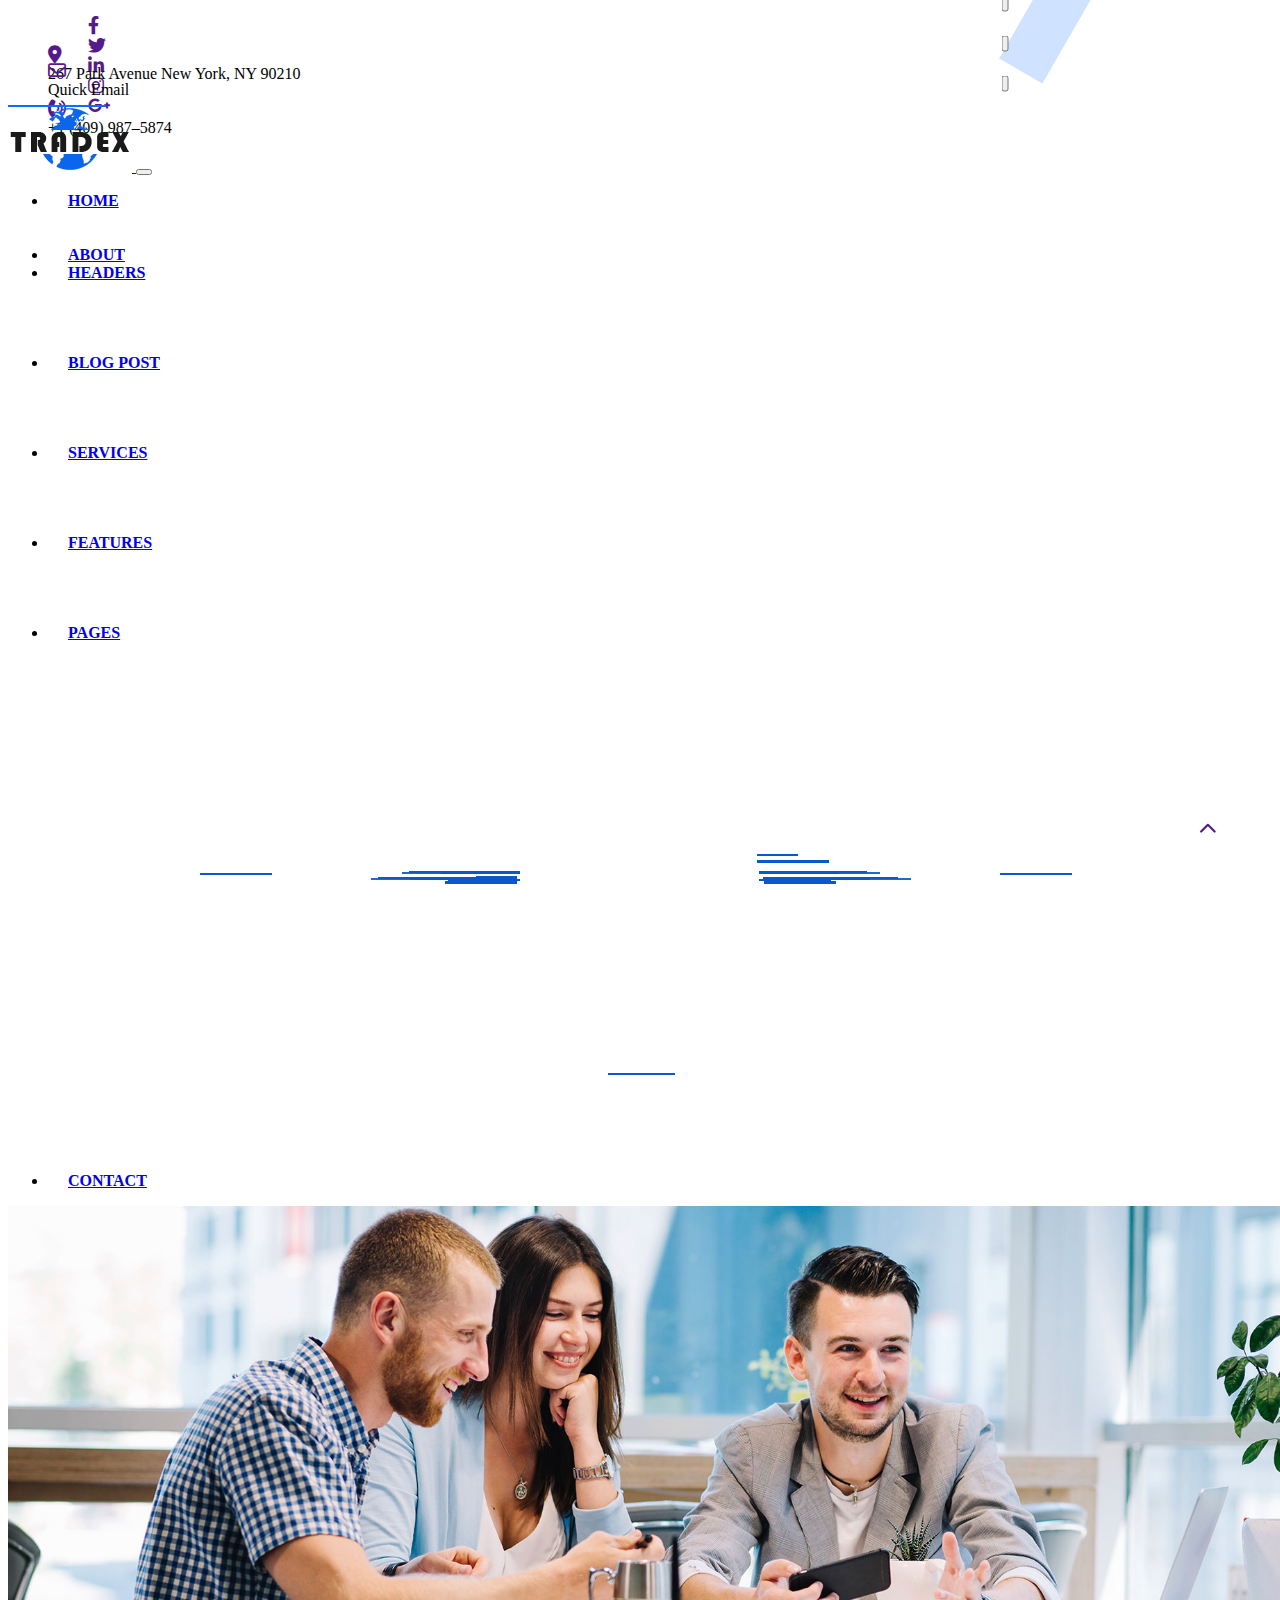
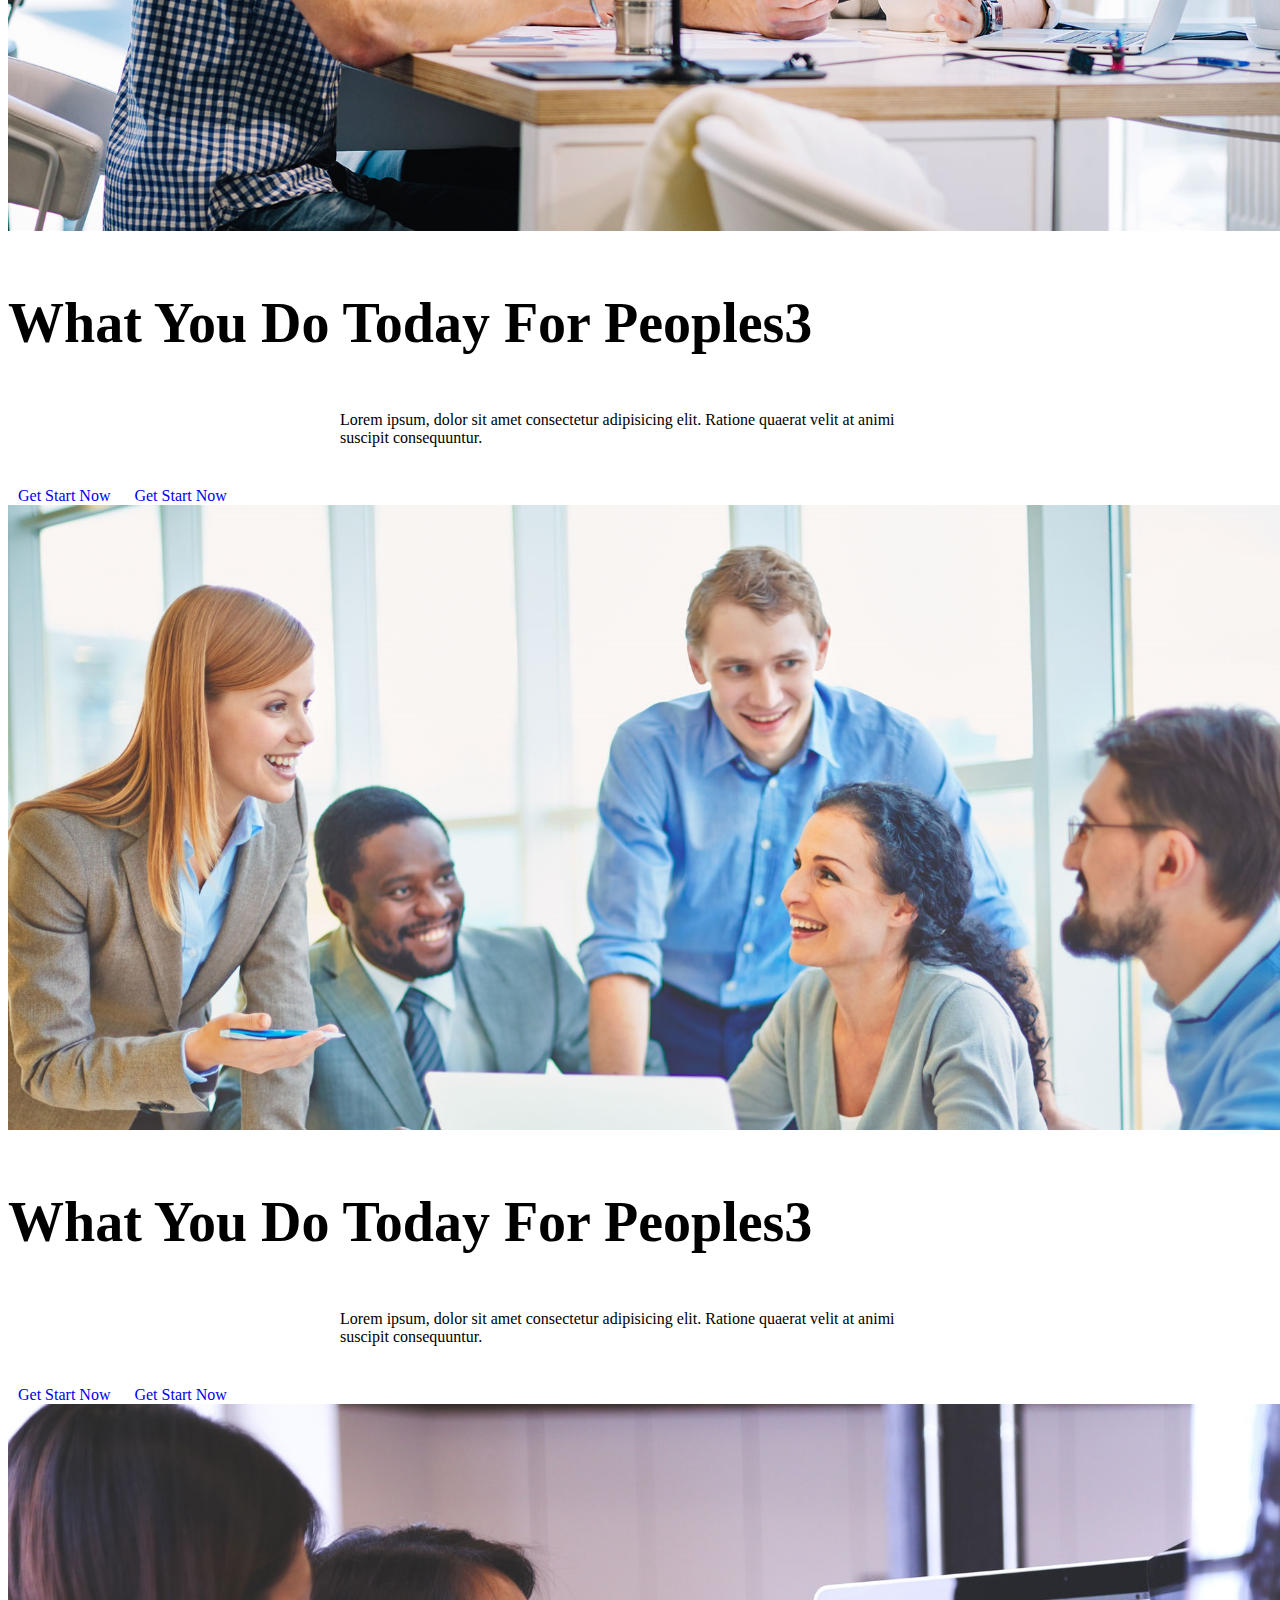
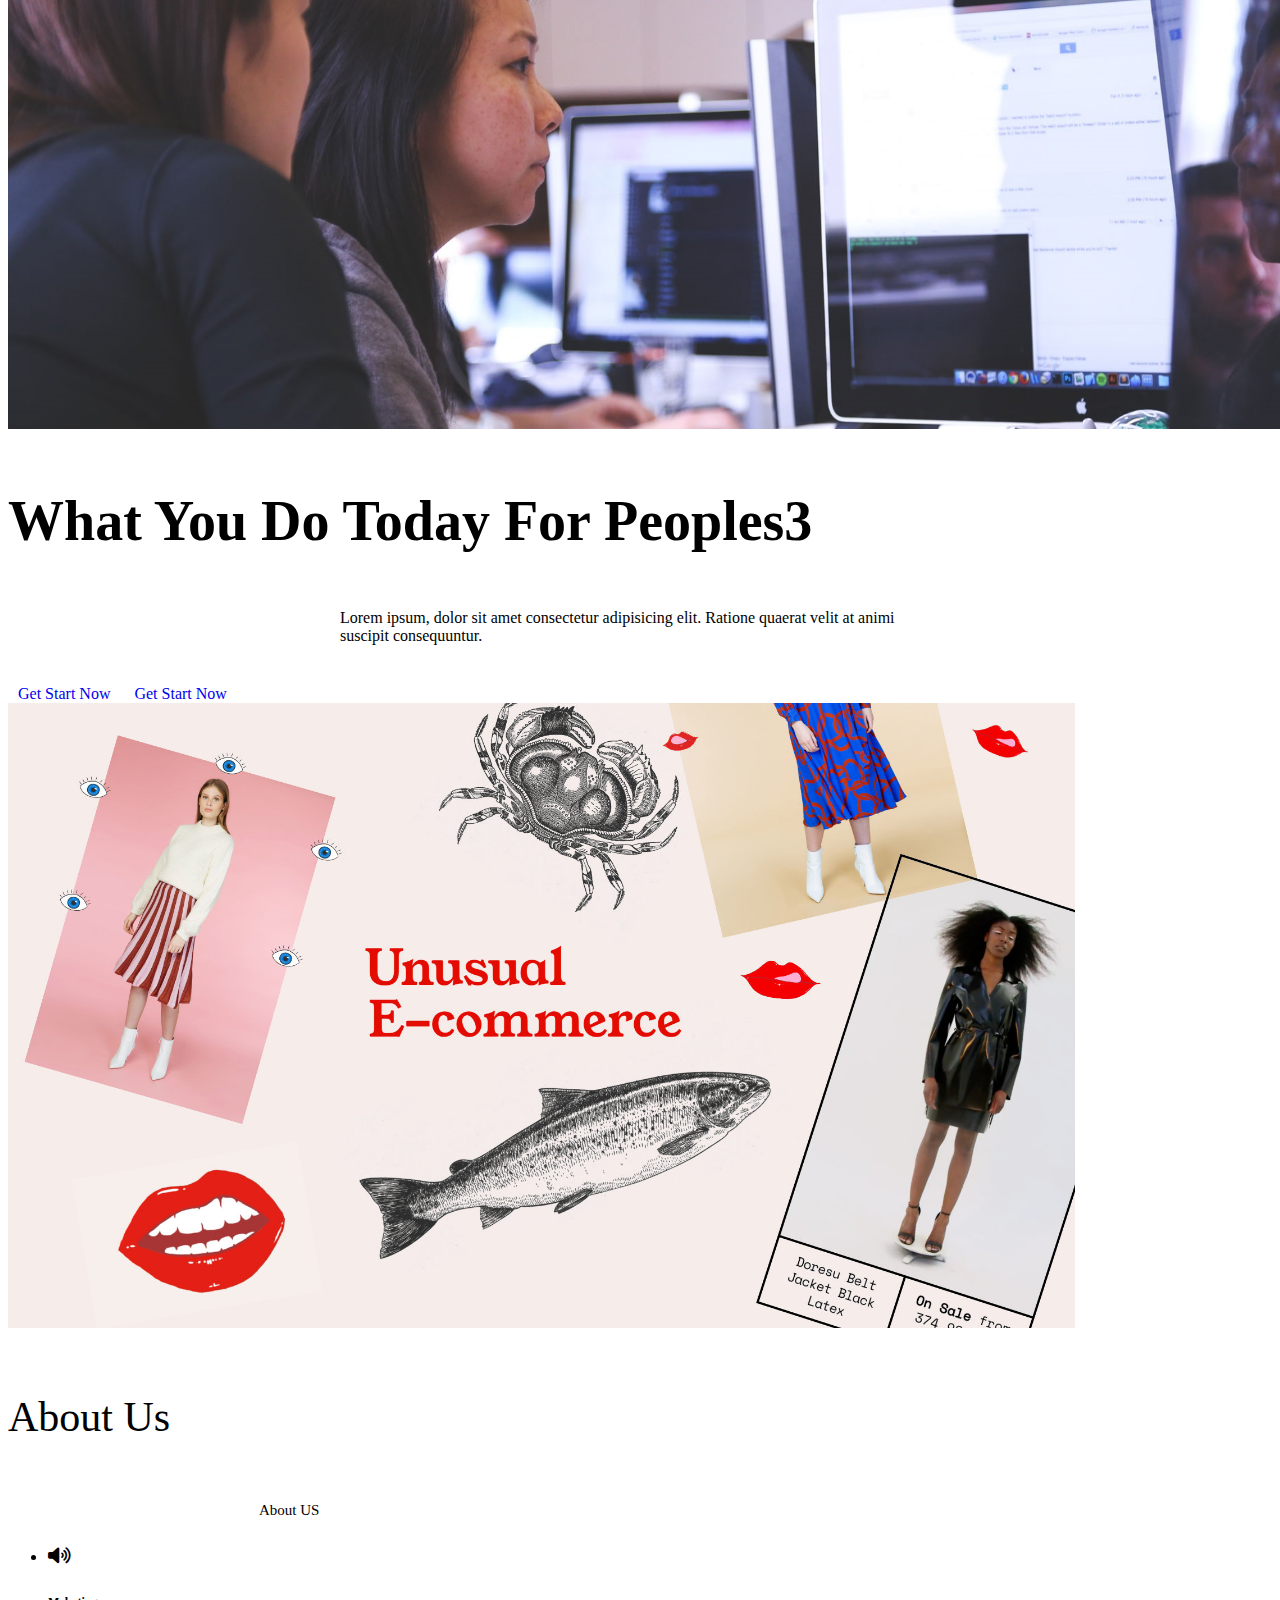
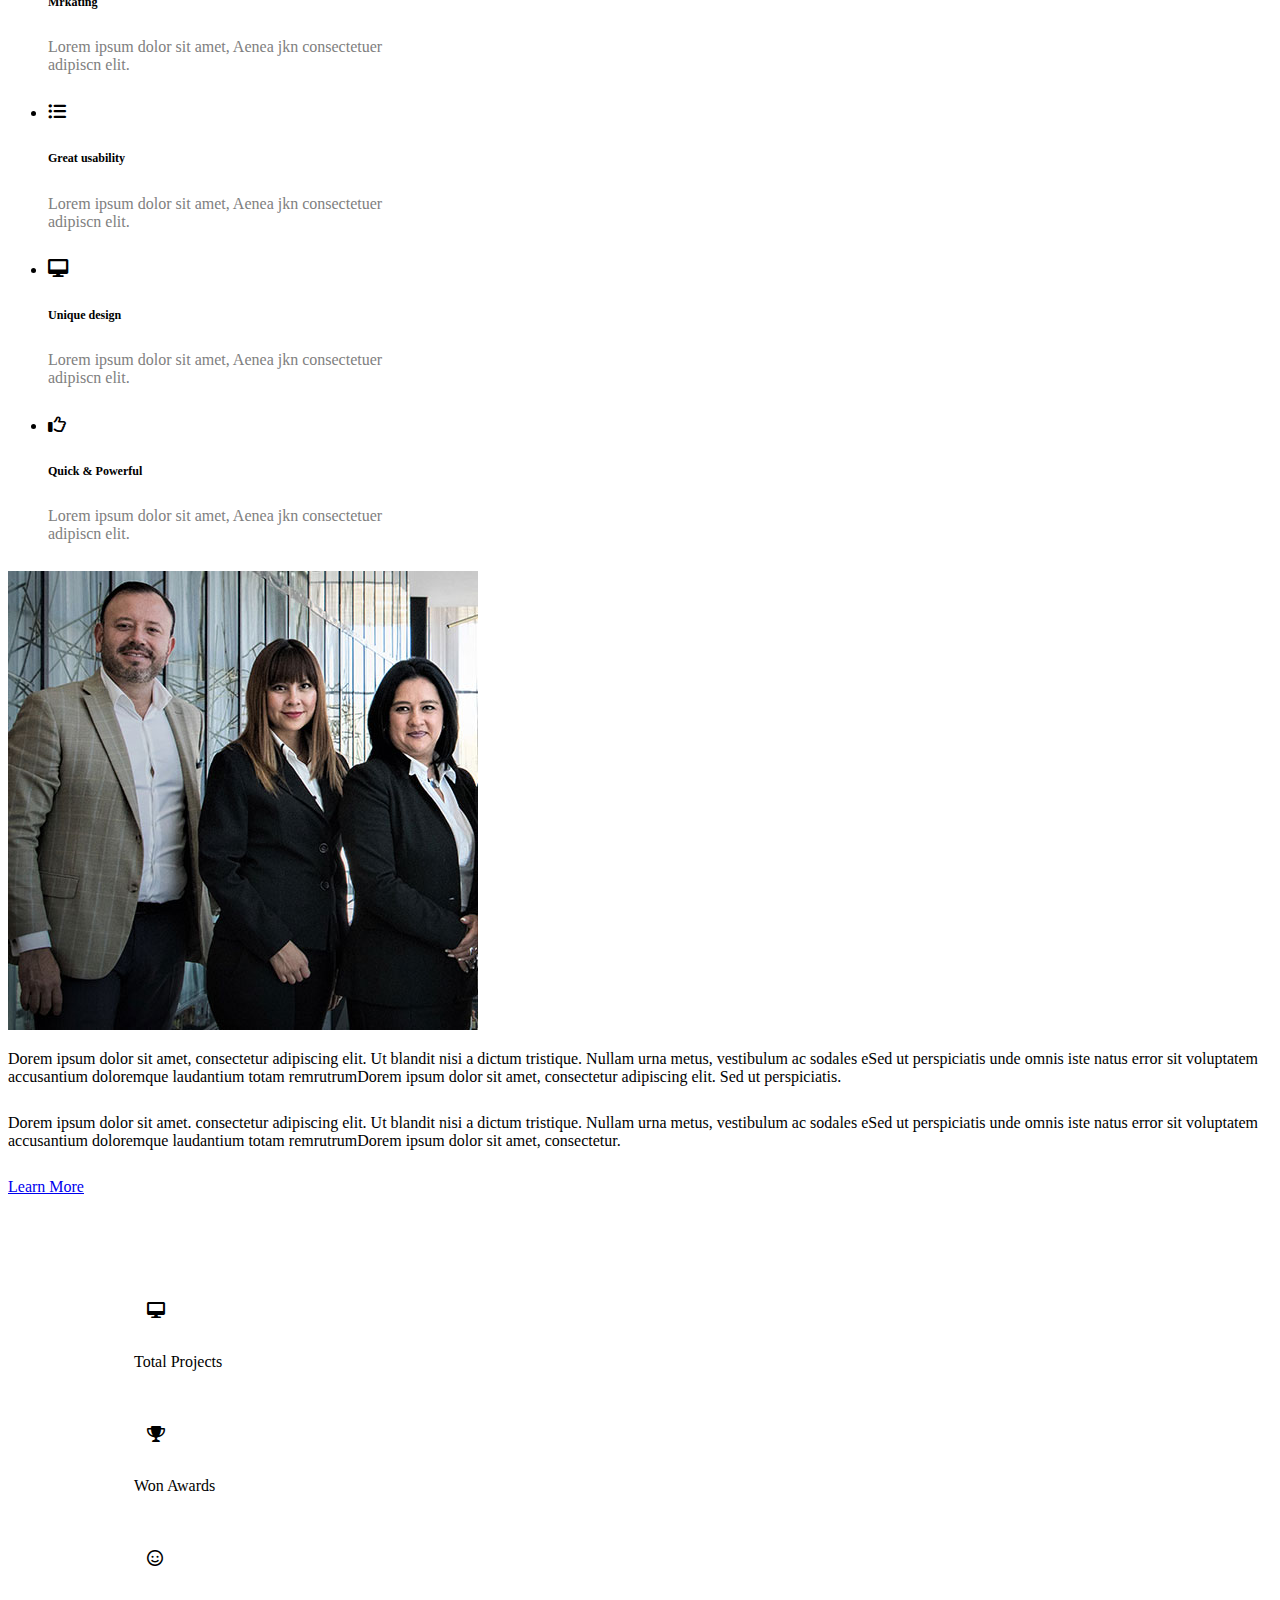
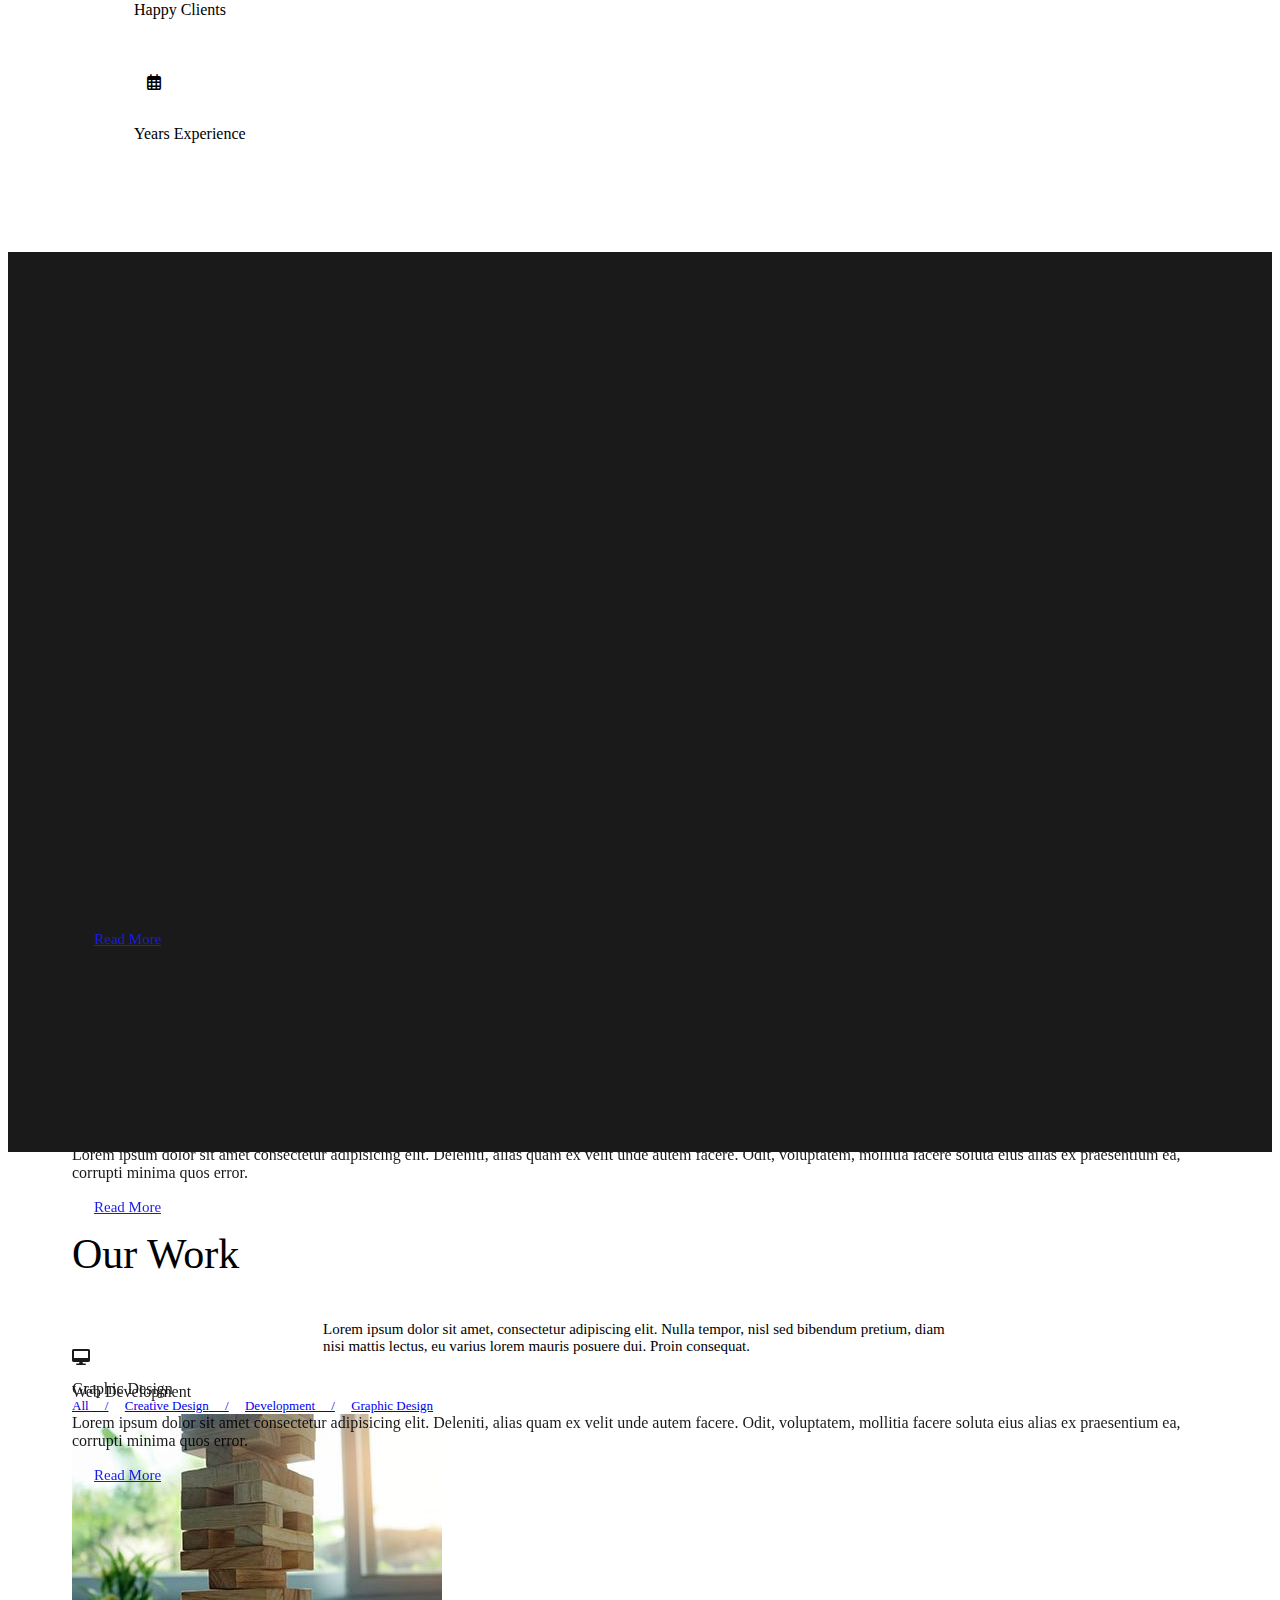
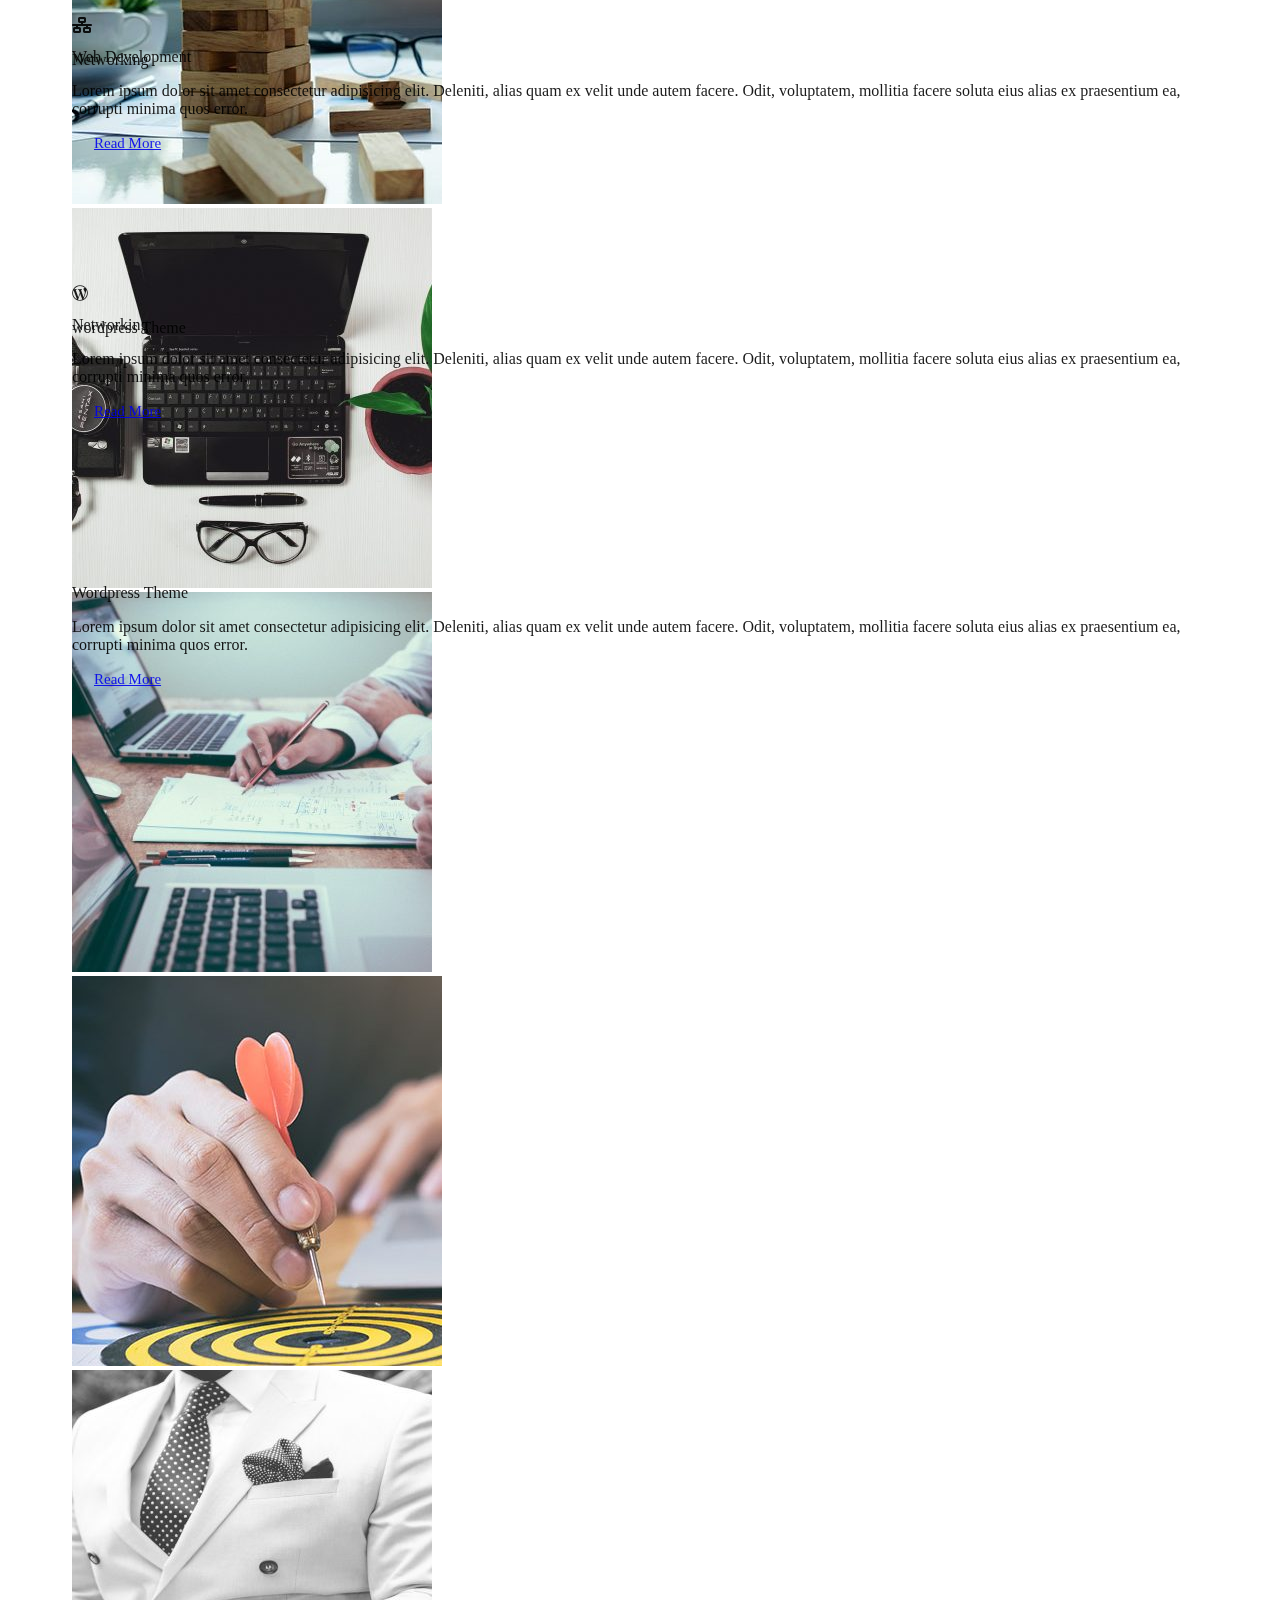
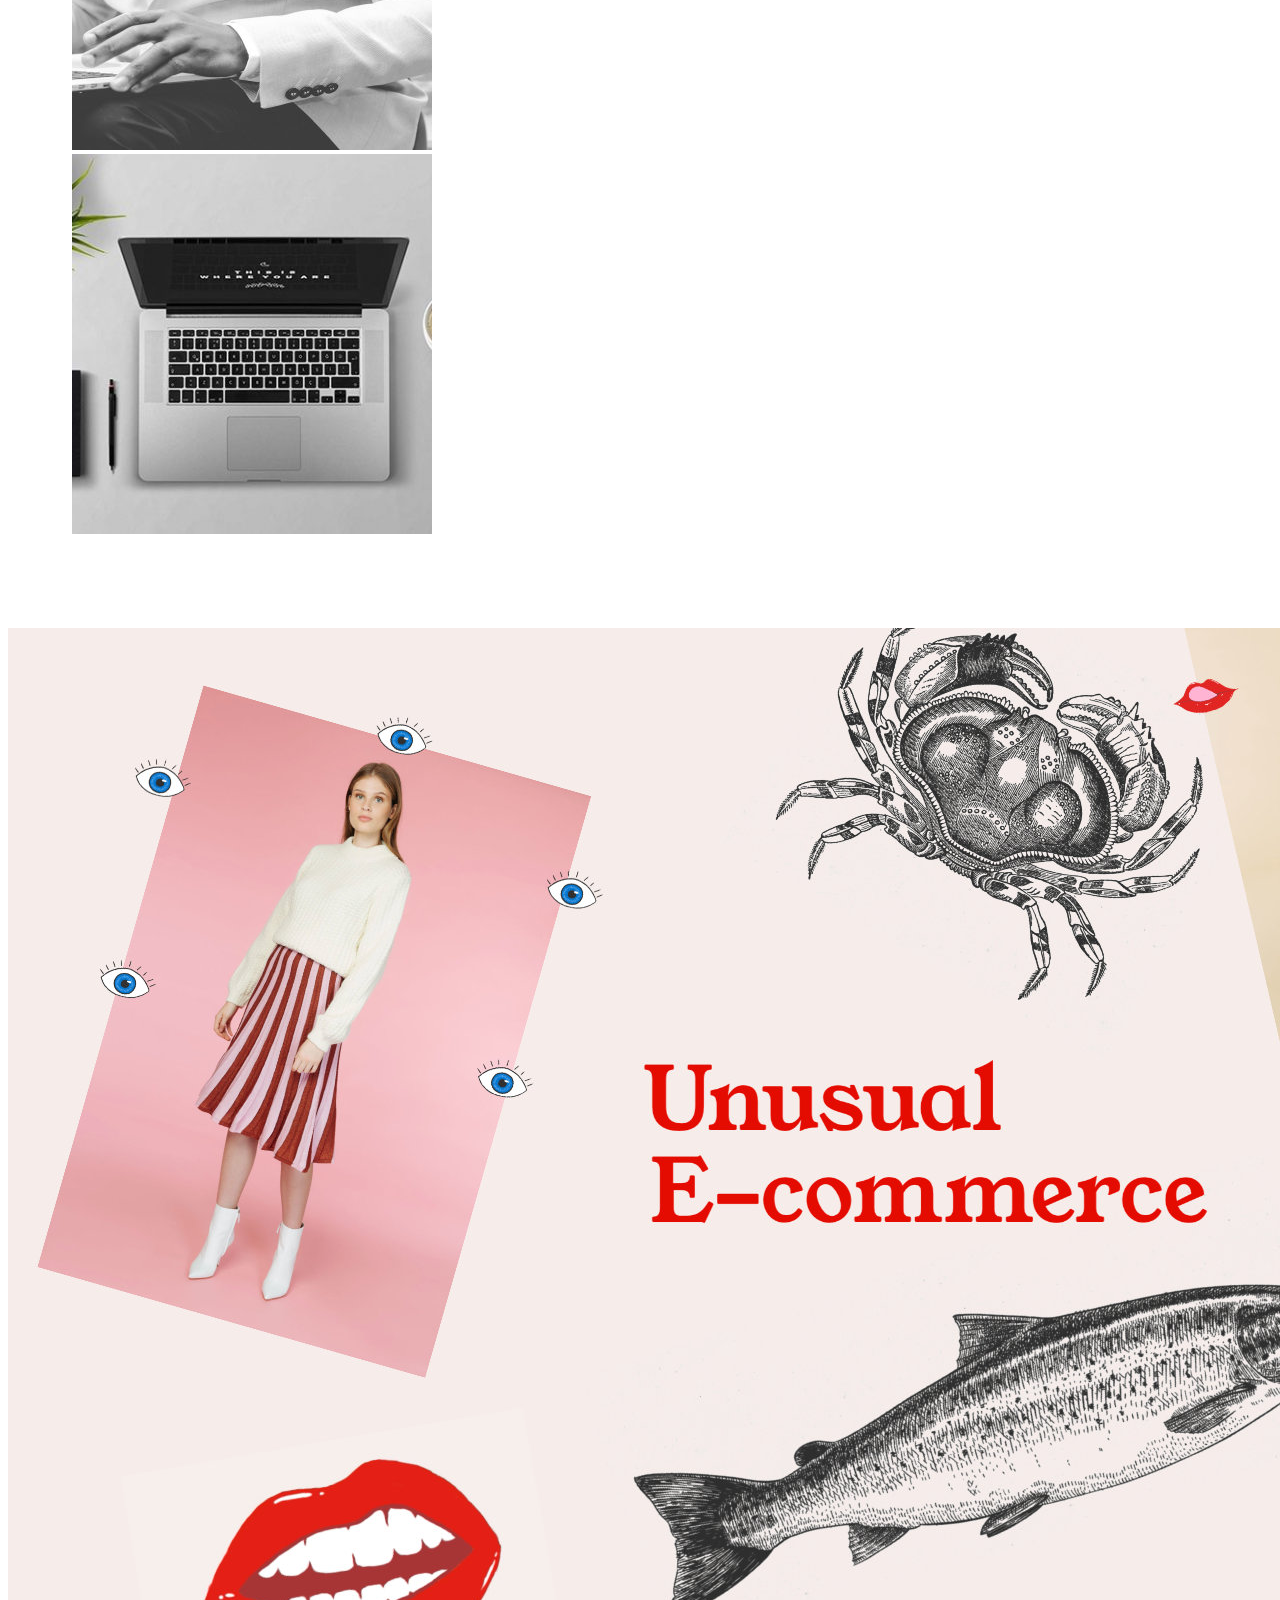
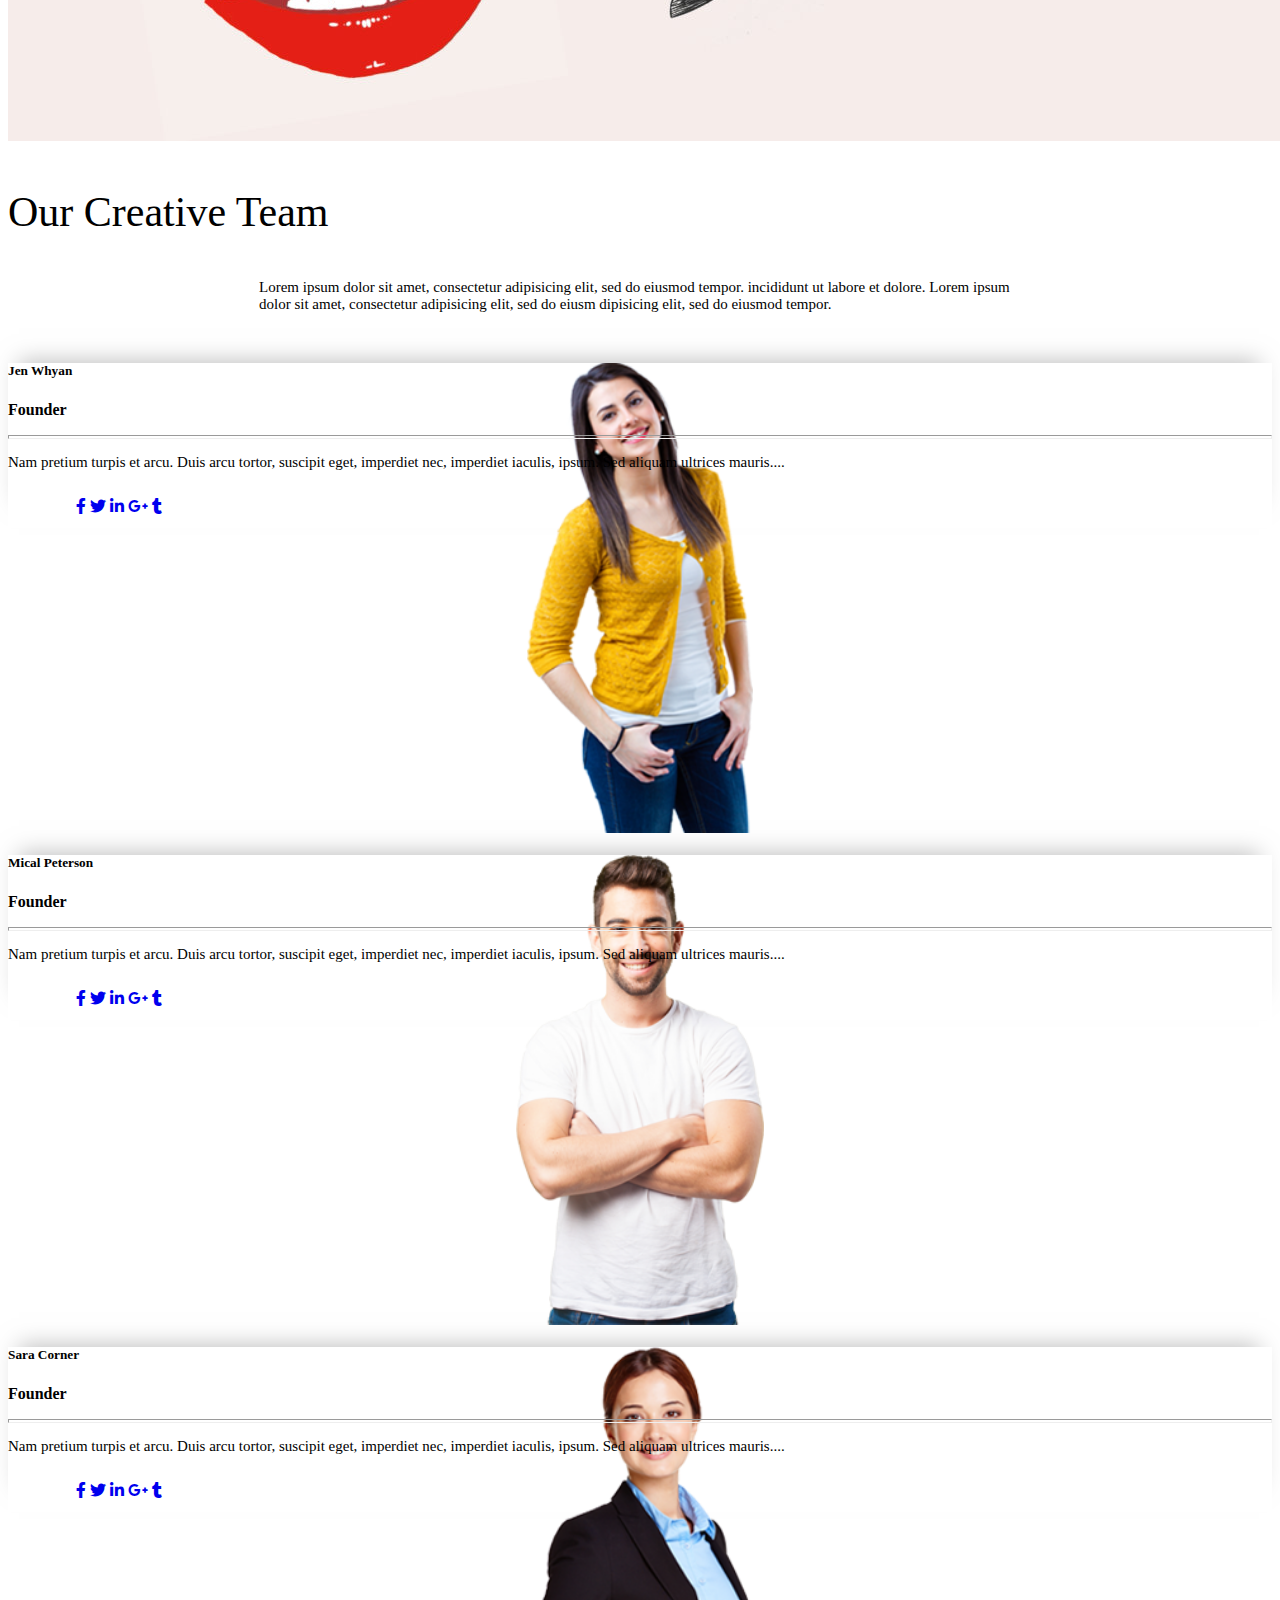
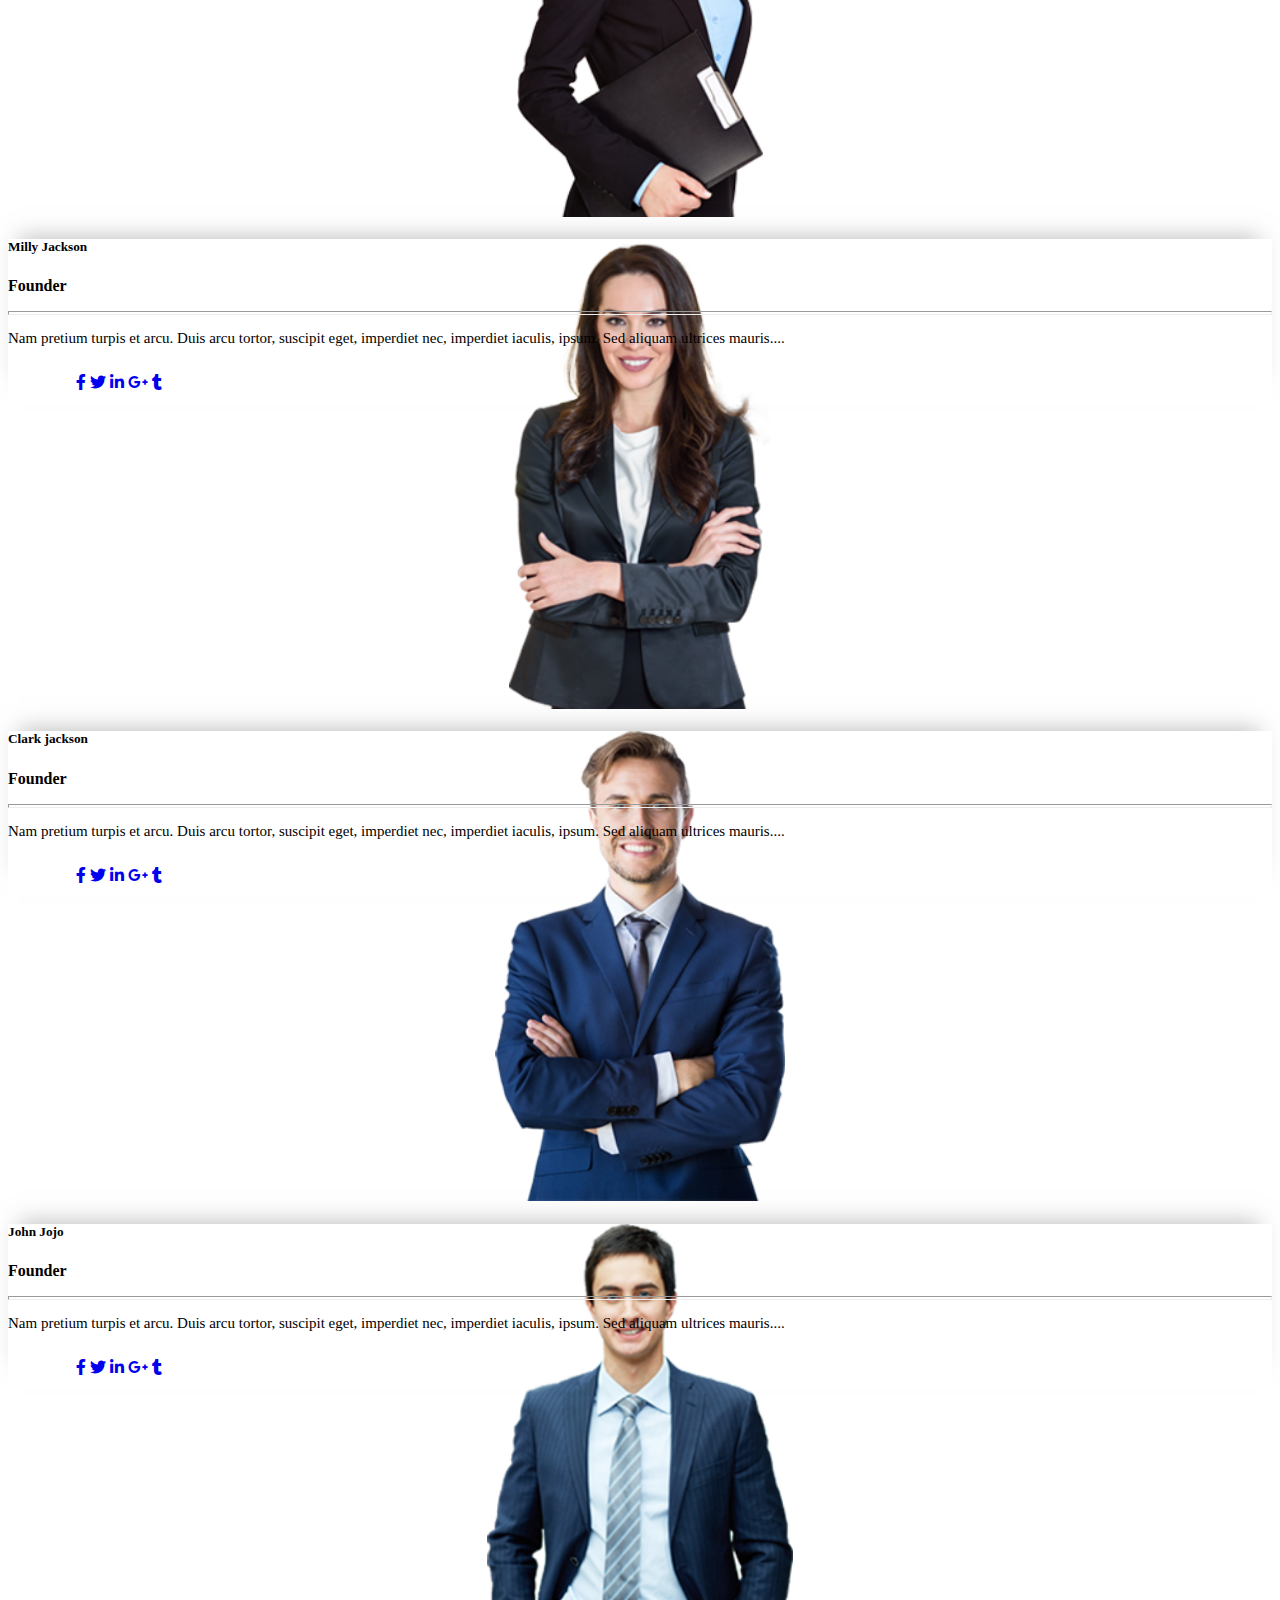
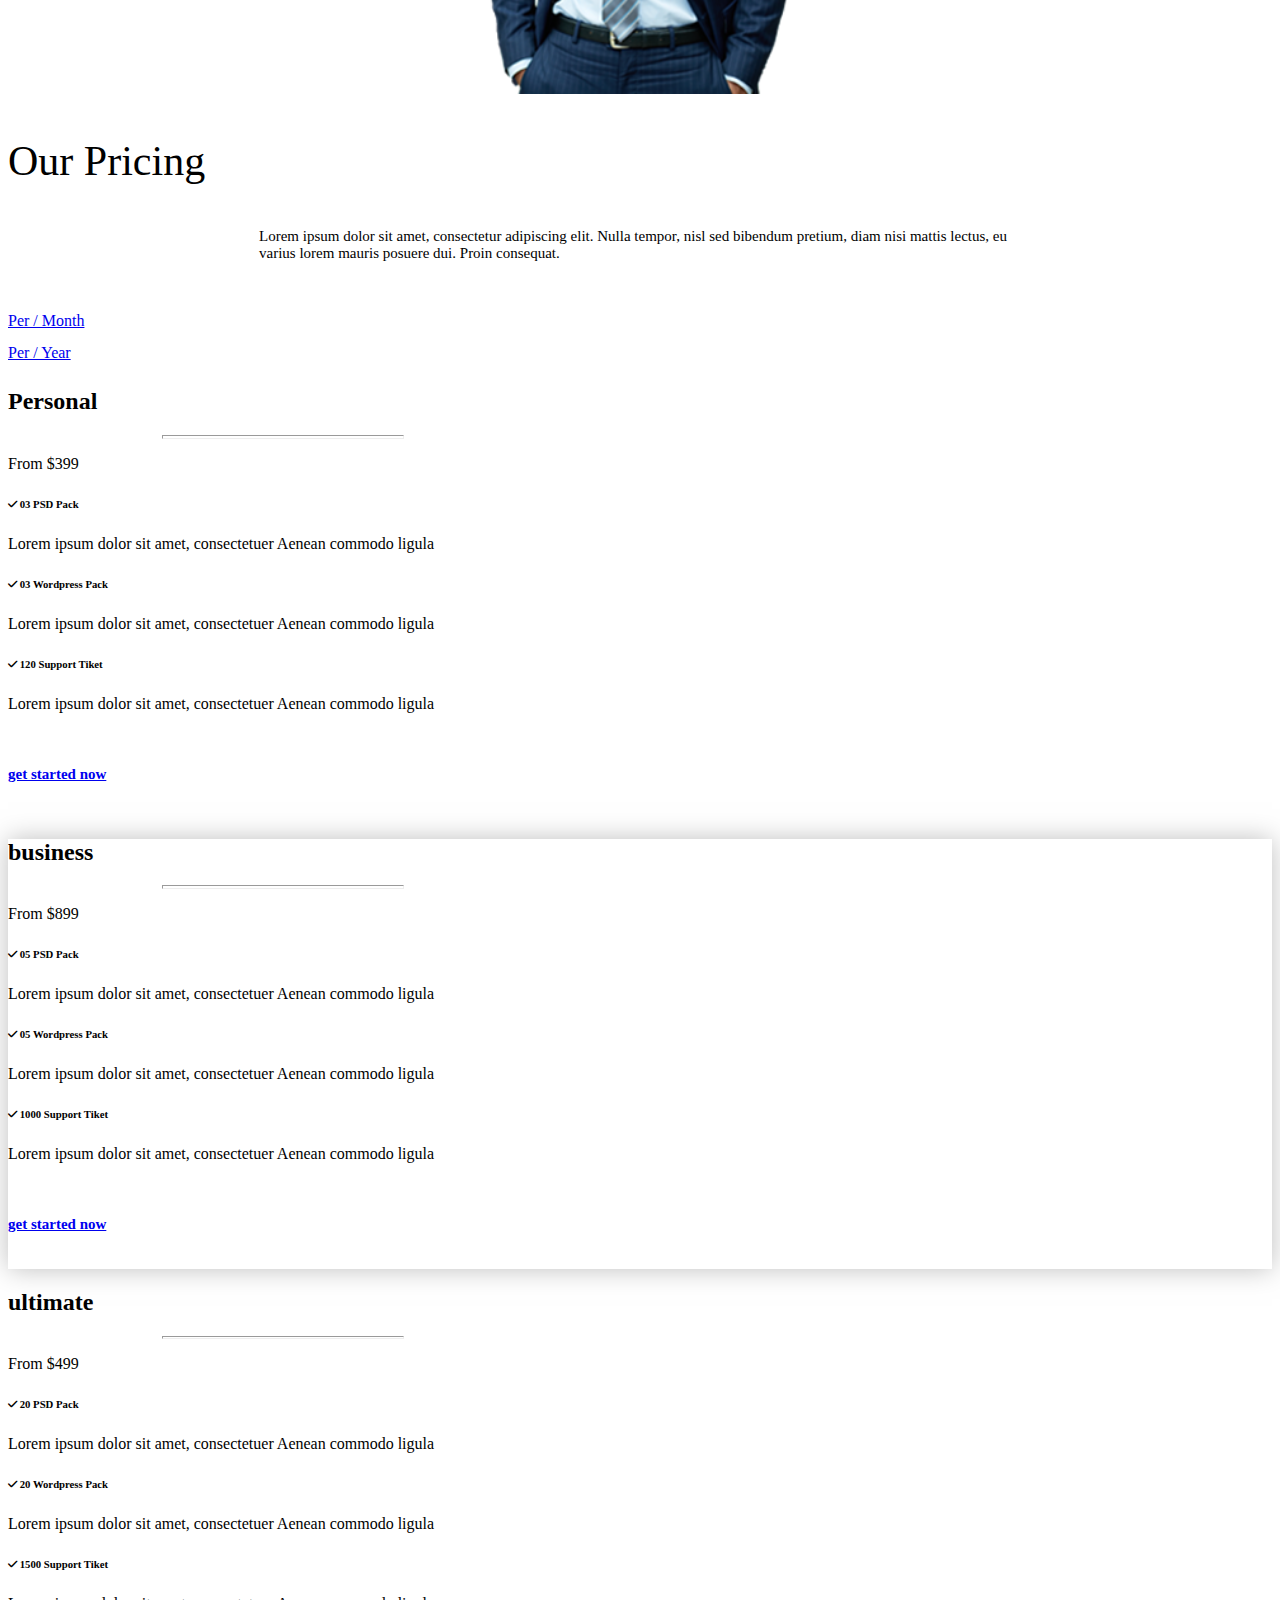
<file: Yasmine-Mahmoud-final-project/index.html>
<!DOCTYPE html>
<html lang="en">

<head>
    <meta charset="UTF-8">
    <title>Tradex</title>
    <link href="https://cdn.jsdelivr.net/npm/bootstrap@5.1.3/dist/css/bootstrap.min.css" rel="stylesheet"
        integrity="sha384-1BmE4kWBq78iYhFldvKuhfTAU6auU8tT94WrHftjDbrCEXSU1oBoqyl2QvZ6jIW3" crossorigin="anonymous">
    <link rel="stylesheet" href="css/style.css">
    <link rel="stylesheet" href="css/all.css">
    <link rel="preconnect" href="https://fonts.googleapis.com">
    <link rel="preconnect" href="https://fonts.gstatic.com" crossorigin="">
    <link href="https://fonts.googleapis.com/css2?family=Work+Sans:wght@100;300;400;800&amp;display=swap"
        rel="stylesheet">
    <link rel="preconnect" href="https://fonts.gstatic.com" crossorigin>
    <link href="https://fonts.googleapis.com/css2?family=Cairo:wght@600&family=Work+Sans:wght@100;300;400;800&display=swap" rel="stylesheet"> 

</head>



<body>
<!-- Start header -->
    <header class="bg-primary text-white lg-hidden d-lg-block d-sm-none">
        <div class="container py-1">
            <div class="header d-flex justify-content-between align-items-center my-2 me-2">
                <ul style="list-style:none;" class="d-flex justify-content-start flex-wrap  my-0 px-0">
                    <li class="border-0 border-end border-1 border-white">
                        <ul style="list-style:none;" class="d-flex justify-content-start flex-wrap pe-3 ps-0">
                            <li><a href="" class="text-white pe-3"><i class="fa-brands fa-facebook-f"></i></a></li>
                            <li><a href="" class="text-white pe-3"><i class="fa-brands fa-twitter"></i></a></li>
                            <li><a href="" class="text-white pe-3"><i class="fa-brands fa-linkedin-in"></i></a></li>
                            <li><a href="" class="text-white pe-3"><i class="fa-brands fa-instagram"></i></a></li>
                            <li><a href="" class="text-white"><i class="fa-brands fa-google-plus-g"></i></a></li>
                        </ul>
                    </li>

                    <li class="ps-3">
                        <a href="" class="text-white pe-3"><i class="fa-solid fa-location-dot fs-6"></i></a>
                    </li>

                    <li>
                        <span>267 Park Avenue New York, NY 90210</span>
                    </li>
                </ul>


                <ul style="list-style:none;" class="d-flex justify-content-start flex-wrap  my-0">
                    <li>
                        <a href="" class="text-white pe-3"><i class="fa-regular fa-envelope fs-6"></i></a>
                    </li>

                    <li class="border-0 border-end border-1 border-white">
                        <span class="pe-3">Quick Email</span>
                    </li>

                    <li class="ps-3">
                        <a href="" class="text-white pe-3"><i class="fa-solid fa-phone-volume fs-6"></i></a>
                    </li>

                    <li>
                        <span>+1 (409) 987–5874</span>
                    </li>
                </ul>
            </div>

        </div>

    </header>
<!-- End header -->


<!-- Start navbar -->
    <nav class="navbar navbar-expand-lg navbar-light bg-white sticky-top py-0">
        <div class="container px-0 py-2">
            <a href="#" class="py-3">
                <img src="images/Trade-X-Logo.png" alt="">
            </a>
            <button class="navbar-toggler bg-black" type="button" data-bs-toggle="collapse" data-bs-target="#navbarSupportedContent" aria-controls="navbarSupportedContent" aria-expanded="false" aria-label="Toggle navigation">
                <span class="navbar-toggler-icon bg-white"></span>
            </button>


            <div class="collapse navbar-collapse" id="navbarSupportedContent">
                <ul class="navbar-nav ms-auto mb-2 mb-lg-0 pb-4 navbar-nav-scroll">
                    <li class="nav-item dropdown" arial-label="page">
                        <a class="nav-link text-black dropdown-toggle px-3" href="#" id="navbarDropdownMenuLink-one" role="button"
                            data-bs-toggle="dropdown" aria-expanded="true">HOME</a>
                        <ul class="dropdown-menu p-0 border-0 border-2 border-top rounded-0 border-primary" aria-labelledby="navbarDropdownMenuLink-one" role="menu" aria-expanded="false">
                            <li><a class="dropdown-item" href="#">Home01</a></li>
                            <li><a class="dropdown-item" href="#">Home02</a></li>
                        </ul>
                    </li>

                    <li class="nav-item px-3">
                        <a class="nav-link text-black active" aria-current="page" href="#">ABOUT</a>
                    </li>

                    <li class="nav-item dropdown">
                        <a class="nav-link text-black dropdown-toggle px-3" href="#" id="navbarDropdownMenuLink-two" role="button"
                            data-bs-toggle="dropdown" aria-expanded="false">HEADERS</a>
                        <ul class="dropdown-menu p-0 border-0 border-2 border-top rounded-0 border-primary" aria-labelledby="navbarDropdownMenuLink-two">
                            <li><a class="dropdown-item" href="#">Header Style 1</a></li>
                            <li><a class="dropdown-item" href="#">Header Style 2</a></li>
                            <li><a class="dropdown-item" href="#">Header Style 3</a></li>
                            <li><a class="dropdown-item" href="#">Header Style 4</a></li>
                        </ul>
                    </li>


                    <li class="nav-item dropdown">
                        <a class="nav-link text-black dropdown-toggle px-3" href="#" id="navbarDropdownMenuLink-three" role="button"
                            data-bs-toggle="dropdown" aria-expanded="false">BLOG POST</a>
                        <ul class="dropdown-menu p-0 border-0 border-2 border-top rounded-0 border-primary" aria-labelledby="navbarDropdown-three">
                            <li><a class="dropdown-item" href="#">Blog Grid</a></li>
                            <li><a class="dropdown-item" href="#">Blog Masonary</a></li>
                            <li><a class="dropdown-item" href="#">Clasic</a></li>
                            <li><a class="dropdown-item" href="#">Blog Detail</a></li>
                        </ul>
                    </li>


                    <li class="nav-item dropdown">
                        <a class="nav-link text-black dropdown-toggle px-3" href="#" id="navbarDropdownMenuLink-four" role="button"
                            data-bs-toggle="dropdown" aria-expanded="false">SERVICES</a>
                        <ul class="dropdown-menu p-0 border-0 border-2 border-top rounded-0 border-primary" aria-labelledby="navbarDropdown-four">
                            <li><a class="dropdown-item" href="#">Full Width</a></li>
                            <li><a class="dropdown-item" href="#">Service 2 column</a></li>
                            <li><a class="dropdown-item" href="#">Service 3 column</a></li>
                            <li><a class="dropdown-item" href="#">Service 4 column</a></li>
                        </ul>
                    </li>


                    <li class="nav-item dropdown">
                        <a class="nav-link text-black dropdown-toggle px-3" href="#" id="navbarDropdownMenuLink-five" role="button"
                            data-bs-toggle="dropdown" aria-expanded="false">FEATURES</a>
                        <ul class="dropdown-menu p-0 border-0 border-2 border-top rounded-0 border-primary" aria-labelledby="navbarDropdown-five">
                            <li><a class="dropdown-item" href="#">Shortcodes</a></li>
                            <li><a class="dropdown-item" href="#">Feature 2 column</a></li>
                            <li><a class="dropdown-item" href="#">Feature 3 column</a></li>
                            <li><a class="dropdown-item" href="#">Feature 4 column</a></li>
                        </ul>
                    </li>


                    <li class="nav-item dropdown">
                        <a class="nav-link text-black dropdown-toggle px-3" href="#" id="navbarDropdownMenuLink-six" role="button"
                            data-bs-toggle="dropdown" aria-expanded="false">PAGES</a>
                        <ul class="dropdown-menu table p-0 list-inline border-0 border-2 border-top rounded-0 border-primary" aria-labelledby="navbarDropdownMenuLink-six" style="list-style:none;">
                            <li class="list-inline-item py-2 ps-3 m-0 border-0 border-end border-gray">                                       <ul class="list-unstyled">
                                    <h4 class="fs-5 m-0 pb-3">Project Style 1</h4>
                                    <li class="p-0">
                                        <a href="" class="nav-link py-3 border-0 text-black">2 Column Grid</a>
                                    </li>
                                    <li class="p-0">
                                        <a href="" class="nav-link py-3 border-0">3 Column Grid</a>
                                    </li>
                                    <li class="p-0">
                                        <a href="" class="nav-link py-3 border-0">3 Column Masonary</a>
                                    </li>
                                    <li class="p-0">
                                        <a href="" class="nav-link py-3 border-0">3 Column Masonary</a>
                                    </li> 
                                </ul>
                            </li>

                            <li class="list-inline-item py-2 ps-3 m-0 border-0 border-end border-1 border-gray">
                                <ul class="list-unstyled">
                                    <h4 class="fs-5 m-0 pb-3">Project Style 2</h4>
                                    <li class="p-0">
                                        <a href="" class="nav-link py-3 border-0">2 Col Grid</a>
                                    </li>
                                    <li class="p-0">
                                        <a href="" class="nav-link py-3 border-0">3 Col Grid</a>
                                    </li>
                                    <li class="p-0">
                                        <a href="" class="nav-link py-3 border-0">3 Col Masonary</a>
                                    </li>
                                    <li class="p-0">
                                        <a href="" class="nav-link py-3 border-0">3 Col Masonary</a>
                                    </li> 
                                </ul>
                            </li>

                            <li class="list-inline-item py-2 ps-3 m-0 border-0 border-end border-1 border-gray">
                                <ul class="list-unstyled">
                                    <h4 class="fs-5 m-0 pb-3">Other Page</h4>
                                    <li class="p-0">
                                        <a href="" class="nav-link py-3 border-0">Project Detail</a>
                                    </li>
                                    <li class="p-0">
                                        <a href="" class="nav-link py-3 border-0">Team Style 1</a>
                                    </li>
                                    <li class="p-0">
                                        <a href="" class="nav-link py-3 border-0">Team Style 2</a>
                                    </li>
                                    <li class="p-0">
                                        <a href="" class="nav-link py-3 border-0">Team Detail</a>
                                    </li> 
                                </ul>
                            </li>

                            <li class="list-inline-item py-2 ps-3 m-0 border-0">
                                <ul class="list-unstyled">
                                    <h4 class="fs-5 m-0 pb-3">Other Page</h4>
                                    <li class="p-0">
                                        <a href="" class="nav-link py-3 border-0">Pricing</a>
                                    </li>
                                    <li class="p-0">
                                        <a href="" class="nav-link py-3 border-0">FAQ</a>
                                    </li>
                                    <li class="p-0">
                                        <a href="" class="nav-link py-3 border-0">404</a>
                                    </li>
                                    <li class="p-0">
                                        <a href="" class="nav-link py-3 border-0">Typography</a>
                                    </li> 
                                </ul>
                            </li>
                        </ul>
                    </li>


                    <li class="nav-item">
                        <a class="nav-link active px-3 text-black" aria-current="page" href="contact.html">CONTACT</a>
                    </li>
                </ul>
            </div>
        </div>
    </nav>
<!-- End navbar -->


<!-- chevron button -->
    <a href="" class="icon text-white bg-primary text-center rounded-circle zindex-1">
        <i class="fa-solid fa-chevron-up fs-23"></i>
    </a>
<!-- chevron button -->


<!-- First section -->
    <section class="slides zindex-1">
        <div id="carouselExampleIndicators" class="carousel slide" data-bs-ride="carousel">
            <div class="carousel-indicators">
                <button type="button" data-bs-target="#carouselExampleIndicators" data-bs-slide-to="0" aria-label="Slide 1"><span  class="w-15"></span></button>
                <button type="button" data-bs-target="#carouselExampleIndicators" data-bs-slide-to="1" aria-label="Slide 2"></button>
                <button type="button" data-bs-target="#carouselExampleIndicators" data-bs-slide-to="2" aria-label="Slide 3"></button>
                <button type="button" data-bs-target="#carouselExampleIndicators" data-bs-slide-to="3" class="active"  aria-current="true" aria-label="Slide 4"></button>
            </div>
            <div class="carousel-inner">



                <div class="carousel-item">
                    <div class="card-img-overlay"></div>
                    <img src="images/slider1.jpg" class="d-block w-100" alt="">
                    <div class="carousel-caption d-none d-md-block text-center">
                        <div class="container">
                            <h3 class="mb-5">What You Do Today For Peoples3</h3>
                            <p class="fs-5">Lorem ipsum, dolor sit amet consectetur adipisicing elit. Ratione quaerat velit at animi suscipit consequuntur.</p>
                            <a class="btn-1 btn-custom btn-primary border border-primary border-2 rounded-pill fs-5 fw-bold px-4 py-2 position-absolute overflow-hidden" href="#" role="button">Get Start Now</a>
                            <a class="btn-2 btn-transparent border border-white text-white border-2 mx-10 rounded-pill fs-5 fw-bold px-4 py-2 position-absolute overflow-hidden" href="#" role="button">Get Start Now</a>
                        </div>
                    </div>
                </div>


                <div class="carousel-item">
                    <div class="card-img-overlay"></div>
                    <img src="images/slider2.jpg" class="d-block w-100" alt="">
                    <div class="carousel-caption d-none d-md-block text-center">
                        <div class="container">
                            <h3 class="mb-5">What You Do Today For Peoples3</h3>
                            <p class="fs-5">Lorem ipsum, dolor sit amet consectetur adipisicing elit. Ratione quaerat velit at animi suscipit consequuntur.</p>
                            <a class="btn-1 btn-primary border border-primary border-2 rounded-pill fs-5 fw-bold px-4 py-2 position-absolute overflow-hidden" href="#" role="button">Get Start Now</a>
                            <a class="btn-2 btn-transparent border border-white text-white border-2 mx-10 rounded-pill fs-5 fw-bold px-4 py-2 position-absolute overflow-hidden" href="#" role="button">Get Start Now</a>
                        </div>
                    </div>
                </div>


                <div class="carousel-item">
                    <div class="card-img-overlay"></div>
                    <img src="images/slider3.jpg" class="d-block w-100" alt="">
                    <div class="carousel-caption d-none d-md-block text-center">
                        <div class="container">
                            <h3 class="mb-5">What You Do Today For Peoples3</h3>
                            <p class="fs-5">Lorem ipsum, dolor sit amet consectetur adipisicing elit. Ratione quaerat velit at animi suscipit consequuntur.</p>
                            <a class="btn-1 btn-primary border border-primary border-2 rounded-pill fs-5 fw-bold px-4 py-2 position-absolute overflow-hidden" href="#" role="button">Get Start Now</a>
                            <a class="btn-2 btn-transparent border border-white text-white border-2 mx-10 rounded-pill fs-5 fw-bold px-4 py-2 position-absolute overflow-hidden" href="#" role="button">Get Start Now</a>
                        </div>
                    </div>
                </div>


                <div class="carousel-item active">
                    <div class="card-img-overlay"></div>
                    <img src="images/slider-4.jpg" class="d-block w-100" alt="">
                    
                </div>
            </div>
          </div>
    </section>
<!-- End section -->



<!-- Start of about -->
    <section class="sec-two pb-5 pt-4">
        <div class="container">
            <div class="row all-title text-center pb-4">
                <div class="col-sm-12">
                   <div class="title">
                        <div class="sec-title">                            
                            <span class="h2 position-relative"> About Us </span>
                        </div>
                   </div>                
                </div>
                <p class="text-secondary pt-1">About US</p>
            </div>

            <div class="row pt-3 g-0 justify-content-md-end" style="position: relative;">
                <div class="col-md-3 list-group">
                    <ul class="list-group list-group-flush position-absolute my-5 shadow-lg p-0 bg-body rounded">
                        <li class="list-group-item border-0">
                            <div class="row align-items-center">
                                <i class="fa-solid fa-volume-high fs-4 col-2"></i>
                                <div class="col-10 border-start border-1 align-items-center ps-3">
                                    <h6 class="pt-2">Mrkating</h6>
                                    <p class="mb-0">Lorem ipsum dolor sit amet, Aenea jkn consectetuer adipiscn elit.</p>
                                </div>
                            </div>
                        </li>

                        <li class="list-group-item border-0">
                            <div class="row align-items-center">
                                <i class="fa-solid fa-list-ul fs-4 col-2"></i>
                                <div class="col-10 border-start border-1 align-items-center ps-3">
                                    <h6>Great usability</h6>
                                    <p class="mb-0">Lorem ipsum dolor sit amet, Aenea jkn consectetuer adipiscn elit.</p>
                                </div>
                            </div>
                        </li>

                        <li class="list-group-item border-0">
                            <div class="row align-items-center">
                                <i class="fa-solid fa-desktop fs-4 col-2"></i>
                                <div class="col-10 border-start border-1 align-items-center ps-3">
                                    <h6>Unique design</h6>
                                    <p class="mb-0">Lorem ipsum dolor sit amet, Aenea jkn consectetuer adipiscn elit.</p>
                                </div>
                            </div>
                        </li>

                        <li class="list-group-item border-0">
                            <div class="row align-items-center">
                                <i class="fa-regular fa-thumbs-up fs-4 col-2"></i>
                                <div class="col-10 border-start border-1 align-items-center ps-3">
                                    <h6>Quick & Powerful</h6>
                                    <p class="mb-0">Lorem ipsum dolor sit amet, Aenea jkn consectetuer adipiscn elit.</p>
                                </div>
                            </div>
                        </li>
                    </ul>
                </div>

                <div class="col-md-9">                    
                    <div class="card border-0">
                        <div  class="row g-0 justify-content-md-center">

                            <div class="col-md-6">
                                <img src="images/photo-5.jpg" class="img-fluid" alt="">
                            </div>
                            <div class="col-md-5 overflow-hidden">
                                <div class="card-body pt-0 text-muted position-relative">
                                    <p class="card-text">Dorem ipsum dolor sit amet, consectetur adipiscing elit. Ut blandit nisi a dictum tristique. Nullam urna metus, vestibulum ac sodales eSed ut perspiciatis unde omnis iste natus error sit voluptatem accusantium doloremque laudantium totam remrutrumDorem ipsum dolor sit amet, consectetur adipiscing elit. Sed ut perspiciatis.</p>
                                    <p class="card-text">Dorem ipsum dolor sit amet. consectetur adipiscing elit. Ut blandit nisi a dictum tristique. Nullam urna metus, vestibulum ac sodales eSed ut perspiciatis unde omnis iste natus error sit voluptatem accusantium doloremque laudantium totam remrutrumDorem ipsum dolor sit amet, consectetur.</p>
                                    <a class="btn btn-primary border-2 rounded-pill pt-1 pb-2 px-4" href="#" role="button">Learn More</a>     
                                </div>
                            </div>

                        </div>
                    </div>
                </div>
                
                
            </div>
        </div>
    </section>


    <!-- The lower part -->
    <section class="lower-part bg-light">
        <div class="container">
            <div class="row g-0">
                <div class="col-3">
                    <div class="row">
                        <div class="col-3 shadow text-center bg-white border border-1 rounded">
                            <i class="fa-solid fa-desktop fs-1 text-primary"></i>
                        </div>
                        <div class="col-7 my-auto ps-4">
                            <h2 id="counter_1"></h2>
                            <p class="text-secondary m-0">Total Projects</p>
                        </div>
                    </div>
                </div>
                <div class="col-3">
                    <div class="row">
                        <div class="col-3 shadow text-center bg-white border border-1 rounded">
                            <i class="fa-solid fa-trophy fs-1 text-primary"></i>
                        </div>
                        <div class="col-7 my-auto ps-4">
                            <h2 id="counter_2"></h2>
                            <p class="text-secondary m-0">Won Awards</p>
                        </div>
                    </div>
                </div>
                <div class="col-3">    
                    <div class="row">
                        <div class="col-3 shadow text-center bg-white border border-1 rounded">
                            <i class="fa-regular fa-face-smile fs-1 text-primary"></i>
                        </div>
                        <div class="col-7 my-auto ps-4">
                            <h2 id="counter_3"></h2>
                            <p class="text-secondary m-0">Happy Clients</p>
                        </div>
                    </div>
                </div>
                <div class="col-3">
                    <div class="row">
                        <div class="col-3 shadow text-center bg-white border border-1 rounded">
                            <i class="fa-regular fa-calendar-days fs-1 text-primary"></i>
                        </div>
                        <div class="col-7 my-auto ps-4">
                            <h2 id="counter_4"></h2>
                            <p class="text-secondary m-0">Years Experience</p>
                        </div>
                    </div>


                </div>
            </div>
        </div>
    </section>


<!--End of about -->





<!-- Start of services -->
    <section class="services text-white pb-5 position-relative">
        <div class="card-img-overlay">
            <div class="container">

        
                <div class="row all-title text-center">
                    <div class="col-sm-12">
                    <div class="title">
                        <div class="sec-title position-relative">    
                            <span class="h2 p-10 "> Our Services </span>
                        </div>
                    </div>                
                    </div>
                    <p class="text-white">Lorem ipsum dolor sit amet, consectetur adipisicing elit, sed do eiusmod tempor. incididunt ut labore et dolore. Lorem ipsum dolor sit amet, consectetur adipisicing elit, sed do eiusm dipisicing elit, sed do eiusmod tempor.</p>
                </div>

                <div class="row">
                    <div class="col-4 text-center">
                        <div class="card overflow-hidden text-light border border-1 rounded-3">
                            <div class="card-body overflow-hidden w-100 position-relative p-0">
                                <i class="fa-solid fa-cloud-arrow-up fs-1 pt-4"></i>
                                <p class="fs-4 fw-bold pt-4">Online Marketting</p>
                                <div class="bg-white hidden text-black w-100 border border-1 rounded-3 p-4 position-relative">
                                    <p class="fs-4 fw-bold">Online Marketting</p>
                                    <p>Lorem ipsum dolor sit amet consectetur adipisicing elit. Deleniti, alias quam ex velit unde autem facere. Odit, voluptatem, mollitia facere soluta eius alias ex praesentium ea, corrupti minima quos error.</p>
                                    <a class="btn btn-primary text-white bg-primary fw-bold bx-4 rounded-pill" href="#" role="button">
                                        <span>Read More</span>
                                    </a> 
                                </div>
                            </div>
                        </div>
                    </div>


                    <div class="col-4 text-center">
                        <div class="card overflow-hidden  text-light border border-1 rounded-3">
                            <div class="card-body overflow-hidden w-100 position-relative p-0">
                                <i class="fa-solid fa-desktop fs-1 pt-4"></i>
                                <p class="fs-4 fw-bold pt-4">Web Design</p>
                                <div class="bg-white hidden text-black w-100 border border-1 rounded-3 p-4 position-relative">
                                    <p class="fs-4 fw-bold">Web Design</p>
                                    <p>Lorem ipsum dolor sit amet consectetur adipisicing elit. Deleniti, alias quam ex velit unde autem facere. Odit, voluptatem, mollitia facere soluta eius alias ex praesentium ea, corrupti minima quos error.</p>
                                    <a class="btn btn-primary text-white bg-primary fw-bold bx-4 rounded-pill" href="#" role="button">
                                        <span>Read More</span>
                                    </a> 
                                </div>
                            </div>
                        </div>
                    </div>


                    <div class="col-4 text-center">
                        <div class="card overflow-hidden  text-light border border-1 rounded-3">
                            <div class="card-body overflow-hidden w-100 position-relative p-0">
                                <i class="fa-solid fa-pencil fs-1 pt-4"></i>
                                <p class="fs-4 fw-bold pt-4">Graphic Design</p>
                                <div class="bg-white hidden text-black w-100 border border-1 rounded-3 p-4 position-relative">
                                    <p class="fs-4 fw-bold">Graphic Design</p>
                                    <p>Lorem ipsum dolor sit amet consectetur adipisicing elit. Deleniti, alias quam ex velit unde autem facere. Odit, voluptatem, mollitia facere soluta eius alias ex praesentium ea, corrupti minima quos error.</p>
                                    <a class="btn btn-primary text-white bg-primary fw-bold bx-4 rounded-pill" href="#" role="button">
                                        <span>Read More</span>
                                    </a> 
                                </div>
                            </div>
                        </div>
                    </div>
                </div>


                <div class="row my-4">
                    <div class="col-4 text-center">
                        <div class="card overflow-hidden  text-light border border-1 rounded-3">
                            <div class="card-body overflow-hidden w-100 position-relative p-0">
                                <i class="fa-solid fa-desktop fs-1 pt-4"></i>
                                <p class="fs-4 fw-bold pt-4">Web Development</p>
                                <div class="bg-white hidden text-black w-100 border border-1 rounded-3 p-4 position-relative">
                                    <p class="fs-4 fw-bold">Web Development</p>
                                    <p>Lorem ipsum dolor sit amet consectetur adipisicing elit. Deleniti, alias quam ex velit unde autem facere. Odit, voluptatem, mollitia facere soluta eius alias ex praesentium ea, corrupti minima quos error.</p>
                                    <a class="btn btn-primary text-white bg-primary fw-bold bx-4 rounded-pill" href="#" role="button">
                                        <span>Read More</span>
                                    </a> 
                                </div>
                            </div>
                        </div>
                    </div>


                    
                    <div class="col-4 text-center">
                        <div class="card overflow-hidden  text-light border border-1 rounded-3">
                            <div class="card-body overflow-hidden w-100 position-relative p-0">
                                <i class="fa-solid fa-network-wired fs-1 pt-4"></i>
                                <p class="fs-4 fw-bold pt-4">Networking</p>
                                <div class="bg-white hidden text-black w-100 border border-1 rounded-3 p-4 position-relative">
                                    <p class="fs-4 fw-bold">Networking</p>
                                    <p>Lorem ipsum dolor sit amet consectetur adipisicing elit. Deleniti, alias quam ex velit unde autem facere. Odit, voluptatem, mollitia facere soluta eius alias ex praesentium ea, corrupti minima quos error.</p>
                                    <a class="btn btn-primary text-white bg-primary fw-bold bx-4 rounded-pill" href="#" role="button">
                                        <span>Read More</span>
                                    </a> 
                                </div>
                            </div>
                        </div>
                    </div>



                    <div class="col-4 text-center">
                        <div class="card overflow-hidden  text-light border border-1 rounded-3">
                            <div class="card-body overflow-hidden w-100 position-relative p-0">
                                <i class="fa-brands fa-wordpress-simple fs-1 pt-4"></i>
                                <p class="fs-4 fw-bold pt-4">wordpress Theme</p>
                                <div class="bg-white hidden text-black w-100 border border-1 rounded-3 p-4 position-relative">
                                    <p class="fs-4 fw-bold">Wordpress Theme</p>
                                    <p>Lorem ipsum dolor sit amet consectetur adipisicing elit. Deleniti, alias quam ex velit unde autem facere. Odit, voluptatem, mollitia facere soluta eius alias ex praesentium ea, corrupti minima quos error.</p>
                                    <a class="btn btn-primary text-white bg-primary fw-bold bx-4 rounded-pill" href="#" role="button">
                                        <span>Read More</span>
                                    </a> 
                                </div>
                            </div>
                        </div>
                    </div>
                    
                </div>
                
            </div>
        </div>
    </section>
<!-- End of services -->




<!-- Start of our work -->
    <section class="work">
        <div class="container">
            <div class="row all-title text-center pb-2">
                <div class="col-sm-12">
                   <div class="title">
                        <div class="sec-title position-relative">                            
                            <span class="h2 p-10">Our Work</span>
                        </div>
                   </div>                
                </div>
                <p class="text-secondary">Lorem ipsum dolor sit amet, consectetur adipiscing elit. Nulla tempor, nisl sed bibendum pretium, diam nisi mattis lectus, eu varius lorem mauris posuere dui. Proin consequat.</p>
                <div class="links pb-5 fw-bold">
                    <a href="#" class="text-decoration-none text-primary">All /</a>
                    <a href="#" class="text-decoration-none s1 text-dark"><span>Creative Design</span> /</a>
                    <a href="#" class="text-decoration-none text-dark">Development /</a>
                    <a href="#" class="text-decoration-none text-dark"><span>Graphic Design</span></a>
                </div>
            </div>




            <div class="row imgs">
                <div class="col-4">
                    <div class="card bg-dark text-white border-0">
                        <img src="images/work-1.jpg" class="card-img" alt="">
                        <div class="card-img-overlay">
                          <div class="row text-white">
                                <div class="col-10">
                                    <p class="card-text m-0 mb-1">Development, Graphic Design</p>
                                    <h5 class="card-title m-0">Project Title01</h5>
                                </div>
                                <div class="col-2 my-auto">
                                    <a href="#">
                                        <i class="fa-solid fa-plus fs-5 text-white"></i>
                                    </a>
                                </div>
                          </div>

                          
                        </div>
                      </div>
                </div>
                <div class="col-4">
                    <div class="card bg-dark text-white border-0">
                        <img src="images/work-2.jpg" class="card-img" alt="">
                        <div class="card-img-overlay">
                            <div class="row text-white">
                                <div class="col-10">
                                    <p class="card-text m-0 mb-1">Development, Graphic Design</p>
                                    <h5 class="card-title m-0">Project Title02</h5>
                                </div>
                                <div class="col-2 my-auto">
                                    <a href="#">
                                      <i class="fa-solid fa-plus fs-5 text-white"></i>
                                    </a>
                                </div>
                            </div>
                            
                        </div>
                      </div>
                </div>
                <div class="col-4">
                    <div class="card bg-dark text-white border-0">
                        <img src="images/work-3.jpg" class="card-img" alt="">
                        <div class="card-img-overlay">
                            <div class="row text-white">
                                <div class="col-10">
                                    <p class="card-text m-0 mb-1">Creative Design, Development, Graphic Design, Networking</p>
                                    <h5 class="card-title m-0">Project Title03</h5>
                                </div>
                                <div class="col-2 my-auto">
                                    <a href="#">
                                      <i class="fa-solid fa-plus fs-5 text-white"></i>
                                    </a>
                                </div>
                            </div>
                            
                        </div>
                      </div>
                </div>
            </div>    
                
                
                
            <div class="row imgs mt-4">
                <div class="col-4">
                    <div class="card bg-dark text-white border-0">
                        <img src="images/work-4.jpg" class="card-img" alt="">
                        <div class="card-img-overlay">
                            <div class="row text-white">
                                <div class="col-10">
                                    <p class="card-text m-0 mb-1">Creative Design, Networking</p>
                                    <h5 class="card-title m-0">Project Title04</h5>
                                </div>
                                <div class="col-2 my-auto">
                                    <a href="#">
                                        <i class="fa-solid fa-plus fs-5 text-white"></i>
                                    </a>
                                </div>
                            </div>

                        
                        </div>
                    </div>
                </div>
                <div class="col-4">
                    <div class="card bg-dark text-white border-0">
                        <img src="images/work-5.jpg" class="card-img" alt="">
                        <div class="card-img-overlay">
                            <div class="row text-white">
                                <div class="col-10">
                                    <p class="card-text m-0 mb-1">Development, Networking</p>
                                    <h5 class="card-title m-0">Project Title05</h5>
                                </div>
                                <div class="col-2 my-auto">
                                    <a href="#">
                                    <i class="fa-solid fa-plus fs-5 text-white"></i>
                                    </a>
                                </div>
                            </div>
                            
                        </div>
                    </div>
                </div>
                <div class="col-4">
                    <div class="card bg-dark text-white border-0">
                        <img src="images/work-6.jpg" class="card-img" alt="">
                        <div class="card-img-overlay">
                            <div class="row text-white">
                                <div class="col-10">
                                    <p class="card-text m-0 mb-1">Graphic Design, Networking</p>
                                    <h5 class="card-title m-0">Project Title06</h5>
                                </div>
                                <div class="col-2 my-auto">
                                    <a href="#">
                                    <i class="fa-solid fa-plus fs-5 text-white"></i>
                                    </a>
                                </div>
                            </div>
                            
                        </div>
                    </div>
                </div>
            </div>
        </div>
    </section>
<!-- End of our work -->




<!-- Photo -->
    
    <section class="image">    
        <img src="images/slider-4.jpg" class="d-block w-100" alt="">
    </section>

<!-- Photo -->


<!-- Start of our team section -->

    <!-- الايقونات مش راضية تغير لونها مع الهافر -->

    <section class="team-sec bg-light py-5">
        <div class="container pb-4">
            <div class="row all-title text-center pb-5">
                <div class="col-sm-12">
                   <div class="title">
                        <div class="sec-title position-relative">                            
                            <span class="h2 p-10">Our Creative Team</span>
                        </div>
                   </div>                
                </div>
                <p class="text-secondary">Lorem ipsum dolor sit amet, consectetur adipisicing elit, sed do eiusmod tempor. incididunt ut labore et dolore. Lorem ipsum dolor sit amet, consectetur adipisicing elit, sed do eiusm dipisicing elit, sed do eiusmod tempor.</p>
            </div>

            <div class="row mb-5">
                <div class="col-4">
                    <div class="card bg-light border-0" style="background-image: url('images/team1.png');">
                        <div class="d-flex align-items-end overflow-hidden card-body text-center pb-0 px-0 rounded-bottom">
                            <div class="hover position-relative bg-white px-4 pt-3 rounded-bottom">    
                                <div class="card-info">
                                    <h5 class="card-title" style="font-weight: 600;">Jen Whyan</h5>
                                    <p class="card-subtitle mb-3 text-primary" style="font-weight: 600;">Founder</p>
                                </div>
                                <hr class="mb-0 mt-2 opacity-100" style="height: 2px;">
                                <p class="card-text invisible text-muted" style="font-size: 15px;">Nam pretium turpis et arcu. Duis arcu tortor, suscipit eget, imperdiet nec, imperdiet iaculis, ipsum. Sed aliquam ultrices mauris....</p>
                                <div class="d-flex justify-content-between social mt-3 position-relative rounded-top bg-primary text-center">
                                    <a href="#" class="text-decoration-none"><i class="fa-brands fa-facebook-f text-white"></i></a>
                                    <a href="#" class="text-decoration-none"><i class="fa-brands fa-twitter text-white"></i></a>
                                    <a href="#" class="text-decoration-none"><i class="fa-brands fa-linkedin-in text-white"></i></a>
                                    <a href="#" class="text-decoration-none"><i class="fa-brands fa-google-plus-g text-white"></i></a>
                                    <a href="#" class="text-decoration-none"><i class="fa-brands fa-tumblr text-white"></i></a>
                                </div>
                            </div>
                        </div>
                    </div>
                </div>

                <div class="col-4">
                    <div class="card bg-light border-0" style="background-image: url('images/team2.png');">
                        <div class="d-flex align-items-end overflow-hidden card-body text-center pb-0 px-0 rounded-bottom">
                            <div class="hover position-relative bg-white px-4 pt-3 rounded-bottom">    
                                <div class="card-info">
                                    <h5 class="card-title" style="font-weight: 600;">Mical Peterson</h5>
                                    <p class="card-subtitle mb-3 text-primary" style="font-weight: 600;">Founder</p>
                                </div>
                                <hr class="mb-0 mt-2 opacity-100" style="height: 2px;">
                                <p class="card-text invisible text-muted" style="font-size: 15px;">Nam pretium turpis et arcu. Duis arcu tortor, suscipit eget, imperdiet nec, imperdiet iaculis, ipsum. Sed aliquam ultrices mauris....</p>
                                <div class="d-flex justify-content-between social mt-3 position-relative rounded-top bg-primary text-center">
                                    <a href="#" class="text-decoration-none"><i class="fa-brands fa-facebook-f text-white"></i></a>
                                    <a href="#" class="text-decoration-none"><i class="fa-brands fa-twitter text-white"></i></a>
                                    <a href="#" class="text-decoration-none"><i class="fa-brands fa-linkedin-in text-white"></i></a>
                                    <a href="#" class="text-decoration-none"><i class="fa-brands fa-google-plus-g text-white"></i></a>
                                    <a href="#" class="text-decoration-none"><i class="fa-brands fa-tumblr text-white"></i></a>
                                </div>
                            </div>
                        </div>
                    </div>
                </div>

                <div class="col-4">
                    <div class="card bg-light border-0" style="background-image: url('images/team3.png');">
                        <div class="d-flex align-items-end overflow-hidden card-body text-center pb-0 px-0 rounded-bottom">
                            <div class="hover position-relative bg-white px-4 pt-3 rounded-bottom">    
                                <div class="card-info">
                                    <h5 class="card-title" style="font-weight: 600;">Sara Corner</h5>
                                    <p class="card-subtitle mb-3 text-primary" style="font-weight: 600;">Founder</p>
                                </div>
                                <hr class="mb-0 mt-2 opacity-100" style="height: 2px;">
                                <p class="card-text invisible text-muted" style="font-size: 15px;">Nam pretium turpis et arcu. Duis arcu tortor, suscipit eget, imperdiet nec, imperdiet iaculis, ipsum. Sed aliquam ultrices mauris....</p>
                                <div class="d-flex justify-content-between social mt-3 position-relative rounded-top bg-primary text-center">
                                    <a href="#" class="text-decoration-none"><i class="fa-brands fa-facebook-f text-white"></i></a>
                                    <a href="#" class="text-decoration-none"><i class="fa-brands fa-twitter text-white"></i></a>
                                    <a href="#" class="text-decoration-none"><i class="fa-brands fa-linkedin-in text-white"></i></a>
                                    <a href="#" class="text-decoration-none"><i class="fa-brands fa-google-plus-g text-white"></i></a>
                                    <a href="#" class="text-decoration-none"><i class="fa-brands fa-tumblr text-white"></i></a>
                                </div>
                            </div>
                        </div>
                    </div>
                </div>
            </div>


            <div class="row">
                <div class="col-4">
                    <div class="card bg-light border-0" style="background-image: url('images/team4.png');">
                        <div class="d-flex align-items-end overflow-hidden card-body text-center pb-0 px-0 rounded-bottom">
                            <div class="hover position-relative bg-white px-4 pt-3 rounded-bottom">    
                                <div class="card-info">
                                    <h5 class="card-title" style="font-weight: 600;">Milly Jackson</h5>
                                    <p class="card-subtitle mb-3 text-primary" style="font-weight: 600;">Founder</p>
                                </div>
                                <hr class="mb-0 mt-2 opacity-100" style="height: 2px;">
                                <p class="card-text invisible text-muted" style="font-size: 15px;">Nam pretium turpis et arcu. Duis arcu tortor, suscipit eget, imperdiet nec, imperdiet iaculis, ipsum. Sed aliquam ultrices mauris....</p>
                                <div class="d-flex justify-content-between social mt-3 position-relative rounded-top bg-primary text-center">
                                    <a href="#" class="text-decoration-none"><i class="fa-brands fa-facebook-f text-white"></i></a>
                                    <a href="#" class="text-decoration-none"><i class="fa-brands fa-twitter text-white"></i></a>
                                    <a href="#" class="text-decoration-none"><i class="fa-brands fa-linkedin-in text-white"></i></a>
                                    <a href="#" class="text-decoration-none"><i class="fa-brands fa-google-plus-g text-white"></i></a>
                                    <a href="#" class="text-decoration-none"><i class="fa-brands fa-tumblr text-white"></i></a>
                                </div>
                            </div>
                        </div>
                    </div>
                </div>

                <div class="col-4">
                    <div class="card bg-light border-0" style="background-image: url('images/team5.png');">
                        <div class="d-flex align-items-end overflow-hidden card-body text-center pb-0 px-0 rounded-bottom">
                            <div class="hover position-relative bg-white px-4 pt-3 rounded-bottom">    
                                <div class="card-info">
                                    <h5 class="card-title" style="font-weight: 600;">Clark jackson</h5>
                                    <p class="card-subtitle mb-3 text-primary" style="font-weight: 600;">Founder</p>
                                </div>
                                <hr class="mb-0 mt-2 opacity-100" style="height: 2px;">
                                <p class="card-text invisible text-muted" style="font-size: 15px;">Nam pretium turpis et arcu. Duis arcu tortor, suscipit eget, imperdiet nec, imperdiet iaculis, ipsum. Sed aliquam ultrices mauris....</p>
                                <div class="d-flex justify-content-between social mt-3 position-relative rounded-top bg-primary text-center">
                                    <a href="#" class="text-decoration-none"><i class="fa-brands fa-facebook-f text-white"></i></a>
                                    <a href="#" class="text-decoration-none"><i class="fa-brands fa-twitter text-white"></i></a>
                                    <a href="#" class="text-decoration-none"><i class="fa-brands fa-linkedin-in text-white"></i></a>
                                    <a href="#" class="text-decoration-none"><i class="fa-brands fa-google-plus-g text-white"></i></a>
                                    <a href="#" class="text-decoration-none"><i class="fa-brands fa-tumblr text-white"></i></a>
                                </div>
                            </div>
                        </div>
                    </div>
                </div>

                <div class="col-4">
                    <div class="card bg-light border-0" style="background-image: url('images/team6.png');">
                        <div class="d-flex align-items-end overflow-hidden card-body text-center pb-0 px-0 rounded-bottom">
                            <div class="hover position-relative bg-white px-4 pt-3 rounded-bottom">    
                                <div class="card-info">
                                    <h5 class="card-title" style="font-weight: 600;">John Jojo</h5>
                                    <p class="card-subtitle mb-3 text-primary" style="font-weight: 600;">Founder</p>
                                </div>
                                <hr class="mb-0 mt-2 opacity-100" style="height: 2px;">
                                <p class="card-text invisible text-muted" style="font-size: 15px;">Nam pretium turpis et arcu. Duis arcu tortor, suscipit eget, imperdiet nec, imperdiet iaculis, ipsum. Sed aliquam ultrices mauris....</p>
                                <div class="d-flex justify-content-between social mt-3 position-relative rounded-top bg-primary text-center">
                                    <a href="#" class="text-decoration-none"><i class="fa-brands fa-facebook-f text-white"></i></a>
                                    <a href="#" class="text-decoration-none"><i class="fa-brands fa-twitter text-white"></i></a>
                                    <a href="#" class="text-decoration-none"><i class="fa-brands fa-linkedin-in text-white"></i></a>
                                    <a href="#" class="text-decoration-none"><i class="fa-brands fa-google-plus-g text-white"></i></a>
                                    <a href="#" class="text-decoration-none"><i class="fa-brands fa-tumblr text-white"></i></a>
                                </div>
                            </div>
                        </div>
                    </div>
                </div>
            </div>
        </div>
    </section>
<!-- End of our team section -->



<!-- Start of pricing section -->
    <section class="pricing-sec">
        <div class="container py-4">
            <div class="row all-title text-center pb-2">
                <div class="col-sm-12">
                   <div class="title">
                        <div class="sec-title position-relative">                            
                            <span class="h2 p-10">Our Pricing</span>
                        </div>
                   </div>                
                </div>
                <p class="text-secondary">Lorem ipsum dolor sit amet, consectetur adipiscing elit. Nulla tempor, nisl sed bibendum pretium, diam nisi mattis lectus, eu varius lorem mauris posuere dui. Proin consequat.</p>
            </div>

            <div class="d-flex justify-content-center">
                <div>
                    <a class="btn btn-primary text-white bg-primary fw-bold rounded-end rounded-pill" href="#" role="button">
                         <span>Per / Month</span>
                    </a>     
                </div>
                <div>
                    <a class="btn btn-primary text-primary bg-white fw-bold rounded-start rounded-pill" href="#" role="button">
                        <span>Per / Year</span>
                    </a>     
                </div>
            </div>

            <div class="row py-5 my-4">
                <div class="card text-center col-4 border-end-0">
                    <div class="card-body px-5 pb-0">
                        <h2 class="card-title fs-1 fw-bold">Personal</h2>
                        <hr class="opacity-100 bg-primary">
                        <div class="card-text">
                            <p class="fw-bold border-1 border-bottom pb-4">From <span class="text-primary"> $399</span></p>
                            <div class="border-bottom border-1 py-4">
                                <h6 class="fw-bold"><i class="fa-solid fa-check text-primary"></i> 03 PSD Pack</h6>
                                <p class="text-secondary">Lorem ipsum dolor sit amet, consectetuer Aenean commodo ligula</p>
                            </div>
                            <div class="border-bottom border-1 py-4">
                                <h6 class="fw-bold"><i class="fa-solid fa-check text-primary"></i> 03 Wordpress Pack</h6>
                                <p class="text-secondary">Lorem ipsum dolor sit amet, consectetuer Aenean commodo ligula</p>
                            </div>
                            <div class="border-bottom border-1 py-4">
                                <h6 class="fw-bold"><i class="fa-solid fa-check text-primary"></i> 120 Support Tiket</h6>
                                <p class="text-secondary">Lorem ipsum dolor sit amet, consectetuer Aenean commodo ligula</p>
                            </div>
                            <div class="buttom" style="padding: 36px 0;">
                                <a href="#" class="btn btn-primary text-uppercase rounded-pill px-5 py-3 position-relative overflow-hidden">get started now</a>
                            </div>
                        </div>
                    </div>
                </div>

                <div class="card mid-card text-center col-4">
                    <div class="card-body px-5 pb-0">
                        <h2 class="card-title fs-1 fw-bold">business</h2>
                        <hr class="opacity-100 bg-primary">
                        <div class="card-text">
                            <p class="fw-bold border-1 border-bottom pb-4">From <span class="text-primary"> $899</span></p>
                            <div class="border-bottom border-1 py-4">
                                <h6 class="fw-bold"><i class="fa-solid fa-check text-primary"></i> 05 PSD Pack</h6>
                                <p class="text-secondary">Lorem ipsum dolor sit amet, consectetuer Aenean commodo ligula</p>
                            </div>
                            <div class="border-bottom border-1 py-4">
                                <h6 class="fw-bold"><i class="fa-solid fa-check text-primary"></i> 05 Wordpress Pack</h6>
                                <p class="text-secondary">Lorem ipsum dolor sit amet, consectetuer Aenean commodo ligula</p>
                            </div>
                            <div class="border-bottom border-1 py-4">
                                <h6 class="fw-bold"><i class="fa-solid fa-check text-primary"></i> 1000 Support Tiket</h6>
                                <p class="text-secondary">Lorem ipsum dolor sit amet, consectetuer Aenean commodo ligula</p>
                            </div>
                            <div class="buttom" style="padding: 36px 0;">
                                <a href="#" class="btn mid-btn btn-white border-primary text-primary text-uppercase rounded-pill px-5 py-3 position-relative overflow-hidden">get started now</a>
                            </div>
                        </div>
                    </div>
                </div>

                <div class="card text-center col-4 border-start-0">
                    <div class="card-body px-5 pb-0">
                        <h2 class="card-title fs-1 fw-bold">ultimate</h2>
                        <hr class="opacity-100 bg-primary">
                        <div class="card-text">
                            <p class="fw-bold border-1 border-bottom pb-4">From <span class="text-primary"> $499</span></p>
                            <div class="border-bottom border-1 py-4">
                                <h6 class="fw-bold"><i class="fa-solid fa-check text-primary"></i> 20 PSD Pack</h6>
                                <p class="text-secondary">Lorem ipsum dolor sit amet, consectetuer Aenean commodo ligula</p>
                            </div>
                            <div class="border-bottom border-1 py-4">
                                <h6 class="fw-bold"><i class="fa-solid fa-check text-primary"></i> 20 Wordpress Pack</h6>
                                <p class="text-secondary">Lorem ipsum dolor sit amet, consectetuer Aenean commodo ligula</p>
                            </div>
                            <div class="border-bottom border-1 py-4">
                                <h6 class="fw-bold"><i class="fa-solid fa-check text-primary"></i> 1500 Support Tiket</h6>
                                <p class="text-secondary">Lorem ipsum dolor sit amet, consectetuer Aenean commodo ligula</p>
                            </div>
                            <div class="buttom" style="padding: 36px 0;">
                                <a href="#" class="btn btn-primary text-uppercase rounded-pill px-5 py-3 position-relative overflow-hidden">get started now</a>
                            </div>
                        </div>
                    </div>
                </div>
            </div>
        </div>
    </section>
<!-- End of pricing section -->





<!-- Start subscribe section -->


    <section class="subscribe-sec">
        <div class="container">
            <div class="row align-items-center">
                <div class="col-6">
                    <div class="d-flex text-white right-p align-items-center">
                        <i class="fa-solid fa-envelope px-3 pt-2" style="font-size: 58px;"></i>
                        <p class="m-0">Subscribe now for news</p>
                    </div>
                </div>
                <div class="col-6">
                    <div class="row left-p justify-content-end">
                        <div class="col-8 m-0">
                            <input type="email" placeholder="Input your mail" class="border rounded text-secondary w-100 px-3 py-2">
                        </div>
                        <div class="col-3">
                            <button class="rounded-pill border-0 py-2 bg-primary text-white w-100">Subscribe</button>               
                        </div>
                    </div>
                </div>
            </div>
        </div>
    </section>


<!-- Start subscribe section -->




<!-- Start testimonial section -->

    <section class="test-sec py-5"> 
        <div class="container">
            

            <div class="row all-title text-center pb-4">
                <div class="col-sm-12">
                   <div class="title">
                        <div class="sec-title position-relative">                            
                            <span class="h2 p-10">Testimonial</span>
                        </div>
                   </div>                
                </div>
            </div>
            
            <div id="carouselExampleSlidesOnly" class="carousel slide" data-bs-ride="carousel">
                <div class="carousel-inner">



                    <div class="carousel-item position-relative float-start active">
                        <div class="card mb-3 mx-3">
                            <div class="row g-0 align-items-center">
                                <div class="col-md-3">
                                    <img src="images/test1.jpg" class="img-fluid rounded-start" alt="...">
                                </div>
                                <div class="col-md-9">
                                    <div class="card-body">
                                        <h5 class="card-title fw-bold">Jon Doe</h5>
                                        <h6 class="card-text text-primary">marketing manager</h6>
                                        <p class="card-text"><small class="text-muted">Lorem ipsum dolor, sit amet consectetur adipisicing elit. Fugit odit natus veritatis laudantium. Voluptatum explicabo placeat doloribus vel, reprehenderit architecto sit esse veniam ipsum aut natus inventore nesciunt fugiat soluta!</small></p>
                                    </div>
                                </div>
                            </div>
                        </div>
                    </div>




                    <div class="carousel-item position-relative float-end active">
                        <div class="card mb-3 mx-3">
                            <div class="row g-0 align-items-center">
                                <div class="col-md-3">
                                    <img src="images/test2.jpg" class="img-fluid rounded-start" alt="...">
                                </div>
                                <div class="col-md-9">
                                    <div class="card-body">
                                        <h5 class="card-title fw-bold">Erich Trait</h5>
                                        <h6 class="card-text text-primary">Developer</h6>
                                        <p class="card-text"><small class="text-muted">Lorem ipsum dolor, sit amet consectetur adipisicing elit. Fugit odit natus veritatis laudantium. Voluptatum explicabo placeat doloribus vel, reprehenderit architecto sit esse veniam ipsum aut natus inventore nesciunt fugiat soluta!</small></p>
                                    </div>
                                </div>
                            </div>
                        </div>                                 
                    </div>



                    <div class="carousel-item position-relative float-start invisible">
                        <div class="row my-5">
                            <div class="card mb-3 mx-3">
                                <div class="row g-0 align-items-center">
                                    <div class="col-md-3">
                                        <img src="images/test3.jpg" class="img-fluid rounded-start" alt="...">
                                    </div>
                                    <div class="col-md-9">
                                        <div class="card-body">
                                            <h5 class="card-title fw-bold">Gargi Jone</h5>
                                            <h6 class="card-text text-primary">Developer</h6>
                                            <p class="card-text"><small class="text-muted">Lorem ipsum dolor, sit amet consectetur adipisicing elit. Fugit odit natus veritatis laudantium. Voluptatum explicabo placeat doloribus vel, reprehenderit architecto sit esse veniam ipsum aut natus inventore nesciunt fugiat soluta!</small></p>
                                        </div>
                                    </div>
                                
                                
                                </div>              
                            </div>
                        </div>
                    </div>




                    <div class="carousel-item position-relative float-start invisible">
                        <div class="row my-5">
                            <div class="card mb-3 mx-3">
                                <div class="row g-0 align-items-center">
                                    <div class="col-md-3">
                                        <img src="images/test2.jpg" class="img-fluid rounded-start" alt="...">
                                    </div>
                                    <div class="col-md-9">
                                        <div class="card-body">
                                            <h5 class="card-title fw-bold">Salena Jovell</h5>
                                            <h6 class="card-text text-primary">Designer</h6>
                                            <p class="card-text"><small class="text-muted">Lorem ipsum dolor, sit amet consectetur adipisicing elit. Fugit odit natus veritatis laudantium. Voluptatum explicabo placeat doloribus vel, reprehenderit architecto sit esse veniam ipsum aut natus inventore nesciunt fugiat soluta!</small></p>
                                        </div>
                                    </div>
                                </div>
                            </div> 
                        </div>
                    </div>



                    <div class="carousel-item position-relative float-start invisible">
                        <div class="row my-5">
                            <div class="card mb-3 mx-3">
                                <div class="row g-0 align-items-center">
                                    <div class="col-md-3">
                                        <img src="images/test5.jpg" class="img-fluid rounded-start" alt="...">
                                    </div>
                                    <div class="col-md-9">
                                        <div class="card-body">
                                            <h5 class="card-title fw-bold">Eline Lockod</h5>
                                            <h6 class="card-text text-primary">Marketing Manager</h6>
                                            <p class="card-text"><small class="text-muted">Lorem ipsum dolor, sit amet consectetur adipisicing elit. Fugit odit natus veritatis laudantium. Voluptatum explicabo placeat doloribus vel, reprehenderit architecto sit esse veniam ipsum aut natus inventore nesciunt fugiat soluta!</small></p>
                                        </div>
                                    </div>
                                </div>
                            </div> 
                        </div>
                    </div>



                    <div class="carousel-item position-relative float-start invisible">
                        <div class="row my-5">
                            <div class="card mb-3 mx-3">
                                <div class="row g-0 align-items-center">
                                    <div class="col-md-3">
                                        <img src="images/test6.jpg" class="img-fluid rounded-start" alt="...">
                                    </div>
                                    <div class="col-md-9">
                                        <div class="card-body">
                                            <h5 class="card-title fw-bold">Johy Michel</h5>
                                            <h6 class="card-text text-primary">Manager</h6>
                                            <p class="card-text"><small class="text-muted">Lorem ipsum dolor, sit amet consectetur adipisicing elit. Fugit odit natus veritatis laudantium. Voluptatum explicabo placeat doloribus vel, reprehenderit architecto sit esse veniam ipsum aut natus inventore nesciunt fugiat soluta!</small></p>
                                        </div>
                                    </div>
                                </div>
                            </div>  
                        </div>
                    </div>

                    
                    
                </div>
            </div>
            
            





            <div class="row buttons justify-content-center mb-5">
                <a class="btn btn-primary rounded-end rounded-pill col-5 me-2" href="#" role="button"><i class="fa-solid fa-arrow-left-long"></i></a>


                <a class="btn btn-primary rounded-start rounded-pill col-5 ms-2" href="#" role="button"><i class="fa-solid fa-arrow-right-long"></i></a>
            </div>
        </div>
    </section> 

<!-- End testimonial section -->









<!-- Start blog section -->
    <section class="blog-sec bg-light">
        <div class="container">
            <div class="row all-title text-center pb-2">
                <div class="col-sm-12">
                   <div class="title">
                        <div class="sec-title position-relative">                            
                            <span class="h2 p-10">Latest Blog</span>
                        </div>
                   </div>                
                </div>
                <p class="text-secondary">Lorem ipsum dolor sit amet, consectetur adipisicing elit, sed do eiusmod tempor. incididunt ut labore et dolore. Lorem ipsum dolor sit amet, consectetur adipisicing elit, sed do eiusm dipisicing elit, sed do eiusmod tempor.</p>
            </div>
            <div class="row row-cols-1 row-cols-md-3 g-3 rounded-3 border-0">                   
                <div class="col-4">
                    <div class="card-one rounded-3">
                        <div class="overflow-hidden" style="height: 304px;">
                            <img src="images/blog1.png" class="card-img-top position-relative" alt="">
                        </div>
                        <div class="card-body row py-0">
                            <div class="col-1 social bg-black position-relative text-center">
                                <i class="fa-brands fa-facebook-f text-white pt-4 pb-2"></i>
                                <i class="fa-brands fa-twitter text-white pt-3 tb-2"></i>
                                <i class="fa-brands fa-linkedin-in text-white pt-3 pb-2"></i>
                                <i class="fa-brands fa-google-plus-g text-white pt-3 pb-2"></i>
                                <i class="fa-brands fa-tumblr text-white py-3"></i>
                            </div>
                            <div class="col-10 position-relative ps-2 py-3">
                                <h6 class="card-title text-capitalize fw-bold pb-3 mb-0">Four ways to cheer and plan your self up on Blue </h6>
                                <div class="row text-secondary user">
                                    <p class="border-end border-secondary col-5 m-0 pe-0">
                                        <i class="fa-solid fa-user"></i> By Dtm_demo 
                                    </p>
                                    <p class="col-5 m-0 ps-4">
                                        <i class="fa-regular fa-calendar-days"></i> 19 Dec 2018
                                    </p>
                                </div>
                                <hr class="">
                                <p class="card-text text-secondary" style="font-size: 15px;">Lorem ipsum dolor sit amet, rcquisc adipiscing elit. Aenean socada commodo ligauala egets dssdolor....</p>
                                <p class="text-black fw-bold" style="font-size: 13px;">Read More 
                                    <span class="ps-1"><i class="fa-solid fa-arrow-right-long"></i></span>
                                </p>
                            </div>
                        </div>
                    </div>
                </div>
                <div class="col-4">
                    <div class="card-one rounded-3 shadow-lg bg-body rounded">
                        <div class="overflow-hidden" style="height: 304px;">
                            <img src="images/blog2.jpg" class="card-img-top position-relative" alt="">
                        </div>
                        <div class="card-body row py-0">
                            <div class="col-1 social bg-black position-relative text-center">
                                <i class="fa-brands fa-facebook-f text-white pt-4 pb-2"></i>
                                <i class="fa-brands fa-twitter text-white pt-3 tb-2"></i>
                                <i class="fa-brands fa-linkedin-in text-white pt-3 pb-2"></i>
                                <i class="fa-brands fa-google-plus-g text-white pt-3 pb-2"></i>
                                <i class="fa-brands fa-tumblr text-white py-3"></i>
                            </div>
                            <div class="col-10 position-relative ps-2 py-3">
                                <h6 class="card-title text-capitalize fw-bold pb-3 mb-0">Four ways to cheer and plan your self up on Blue </h6>
                                <div class="row text-secondary user">
                                    <p class="border-end border-secondary col-5 m-0 pe-0">
                                        <i class="fa-solid fa-user"></i> By Dtm_demo 
                                    </p>
                                    <p class="col-5 m-0 ps-4">
                                        <i class="fa-regular fa-calendar-days"></i> 19 Dec 2018
                                    </p>
                                </div>
                                <hr class="">
                                <p class="card-text text-secondary" style="font-size: 15px;">Lorem ipsum dolor sit amet, rcquisc adipiscing elit. Aenean socada commodo ligauala egets dssdolor....</p>
                                <p class="text-black fw-bold" style="font-size: 13px;">Read More 
                                    <span class="ps-1"><i class="fa-solid fa-arrow-right-long"></i></span>
                                </p>
                            </div>
                        </div>
                    </div>
                </div>
                <div class="col-4">
                    <div class="card-one rounded-3 shadow-lg bg-body rounded">
                        <div class="overflow-hidden" style="height: 304px;">
                            <img src="images/blog3.jpg" class="card-img-top position-relative" alt="">
                        </div>
                        <div class="card-body row py-0">
                            <div class="col-1 social bg-black position-relative text-center">
                                <i class="fa-brands fa-facebook-f text-white pt-4 pb-2"></i>
                                <i class="fa-brands fa-twitter text-white pt-3 tb-2"></i>
                                <i class="fa-brands fa-linkedin-in text-white pt-3 pb-2"></i>
                                <i class="fa-brands fa-google-plus-g text-white pt-3 pb-2"></i>
                                <i class="fa-brands fa-tumblr text-white py-3"></i>
                            </div>
                            <div class="col-10 position-relative ps-2 py-3">
                                <h6 class="card-title text-capitalize fw-bold pb-3 mb-0">Four ways to cheer and plan your self up on Blue </h6>
                                <div class="row text-secondary user">
                                    <p class="border-end border-secondary col-5 m-0 pe-0">
                                        <i class="fa-solid fa-user"></i> By Dtm_demo 
                                    </p>
                                    <p class="col-5 m-0 ps-4">
                                        <i class="fa-regular fa-calendar-days"></i> 19 Dec 2018
                                    </p>
                                </div>
                                <hr class="">
                                <p class="card-text text-secondary" style="font-size: 15px;">Lorem ipsum dolor sit amet, rcquisc adipiscing elit. Aenean socada commodo ligauala egets dssdolor....</p>
                                <p class="text-black fw-bold" style="font-size: 13px;">Read More 
                                    <span class="ps-1"><i class="fa-solid fa-arrow-right-long"></i></span>
                                </p>
                            </div>
                        </div>
                    </div>
                </div>
            </div>
        </di9>
    </section>
<!-- End blog section -->






<!-- Start client section -->
    <section class="client-sec pb-0 pt-5">
        <div class="container">
            <div class="row">
                <div class="col-4 position-relative">
                    <img src="images/team5.png" class="w-75 client pt-5 position-absolute" alt="">
                </div>
                <div class="col-8 barnds">
                    <p class="h2 pb-3 fs-1 sec-title position-relative">
                        <span>Meet Our Clients</span>
                    </p>
                    <div class="row justify-content-between mt-5">
                        <img src="images/brand1.png" alt="" class="col-4 border border-1 border-secondary py-3">
                        <img src="images/brand2.png" alt="" class="col-4 border border-1 border-secondary py-3">
                        <img src="images/brand3.png" alt="" class="col-4 border border-1 border-secondary py-3">
                    </div>
                    <div class="row justify-content-between mt-5">
                        <img src="images/brand4.png" alt="" class="col-4 border border-1 border-secondary py-3">
                        <img src="images/brand5.png" alt="" class="col-4 border border-1 border-secondary py-3">
                        <img src="images/brand6.png" alt="" class="col-4 border border-1 border-secondary py-3">
                    </div>
                </div>
            </div>
        </div>
    </section>
<!-- End client section -->




<!-- Start Purchase section -->
    <section class="purchase-sec bg-primary py-5">
        <div class="container position-relative">
            <i class="fa-solid fa-phone-volume text-white opacity-25 position-absolute"></i>
            <div class="row">
                <div class="col-9">
                    <p class="text-white m-0 text-capitalize">if you like this grate work ?? for you site...</p>
                </div>
                <div class="col-3 d-flex justify-content-end">
                    <a class="btn btn-white py-2 px-5 fw-bold bg-light text-primary border rounded-pill" href="#" role="button">Purchase Now</a>
                </div>
            </div>        
        </div>
    </section>

<!-- Start Purchase section -->



<!-- Start footer -->
    <footer class="up-side">
        <div class="container">
            <div class="up row text-white">
                <div class="col-4">
                    <h3>Contact Info</h3>
                    <hr class="opacity-100 bg-primary">
                    <div class="row my-4 align-items-center">
                        <i class="fa-solid fa-location-dot col-1"></i>
                        <p class="col-11 m-0">123 Street Market, Life Plaza, New York</p>
                    </div>
                    <div class="row my-4 align-items-center">
                        <i class="fa-solid fa-phone-volume col-1"></i>
                        <p class="col-11 m-0">987654321</p>
                    </div>
                    <div class="row my-4 align-items-center">
                        <i class="fa-regular fa-envelope col-1"></i>
                        <p class="col-11 m-0">team@gmail.com</p>
                    </div>
                </div>
                <div class="col-4 posts">
                    <h3>Posts</h3>
                    <hr class="opacity-100 bg-primary">
                    <div class="row align-items-center">
                        <img src="images/footer-1.png" class="col-3" alt="">
                        <div class="cap col-7 px-0">
                            <p class="mb-2">Four ways to cheer and plan your self up on Blue</p>
                            <p class="text-secondary m-0">
                                <i class="fa-regular fa-calendar-days"></i> December 19, 2018
                            </p>
                        </div>
                    </div>
                    <hr class="hr">
                    <div class="row align-items-center">
                        <img src="images/footer-2.jpg" class="col-3" alt="">
                        <div class="cap col-7 px-0">
                            <p class="mb-2">Four ways to cheer and plan your self up on Blue</p>
                            <p class="text-secondary m-0">
                                <i class="fa-regular fa-calendar-days"></i> December 19, 2018
                            </p>
                        </div>
                    </div>
                </div>
                <div class="col-4 pe-2">
                    <h3>Popular</h3>
                    <hr class="opacity-100 bg-primary">
                    <div class="d-inline-flex mb-4 me-2">
                        <a href="" class="btn bg-light rounded-pill border-0 py-2 px-3" role="button">Accountancy</a>
                    </div>
                    <div class="d-inline-flex mb-4 me-1">
                        <a href="" class="btn bg-light rounded-pill border-0 py-1 px-3" role="button">Affiliate</a>
                    </div>
                    <div class="d-inline-flex mb-4 me-1">
                        <a href="" class="btn bg-light rounded-pill border-0 py-1 px-3" role="button">Branding</a>
                    </div>
                    <div class="d-inline-flex mb-4 me-1">
                        <a href="" class="btn bg-light rounded-pill border-0 py-1 px-3" role="button">Construction</a>
                    </div>
                    <div class="d-inline-flex mb-4 me-1">
                        <a href="" class="btn bg-light rounded-pill border-0 py-1 px-3" role="button">Design</a>
                    </div>
                    <div class="d-inline-flex mb-4 me-1">
                        <a href="" class="btn bg-light rounded-pill border-0 py-1 px-3" role="button">Drupal</a>
                    </div>
                    <div class="d-inline-flex mb-4 me-1">
                        <a href="" class="btn bg-light rounded-pill border-0 py-1 px-3" role="button">Education</a>
                    </div>
                    <div class="d-inline-flex mb-4 me-1">
                        <a href="" class="btn bg-light rounded-pill border-0 py-1 px-3" role="button">Graphics</a>
                    </div>
                    <div class="d-inline-flex mb-4 me-1">
                        <a href="" class="btn bg-light rounded-pill border-0 py-1 px-3" role="button">Joomla</a>
                    </div>
                    <div class="d-inline-flex mb-4 me-1">
                        <a href="" class="btn bg-light rounded-pill border-0 py-1 px-3" role="button">Marketing</a>
                    </div>
                    <div class="d-inline-flex mb-4 me-1">
                        <a href="" class="btn bg-light rounded-pill border-0 py-1 px-3" role="button">Money</a>
                    </div>
                    <div class="d-inline-flex mb-4 me-1">
                        <a href="" class="btn bg-light rounded-pill border-0 py-1 px-3" role="button">Tally</a>
                    </div>
                    <div class="d-inline-flex mb-4 me-1">
                        <a href="" class="btn bg-light rounded-pill border-0 py-1 px-3" role="button">Trasform</a>
                    </div>
                    <div class="d-inline-flex mb-4 me-1">
                        <a href="" class="btn bg-light rounded-pill border-0 py-1 px-3" role="button">Website</a>
                    </div>
                    <div class="d-inline-flex mb-4 me-1">
                        <a href="" class="btn bg-light rounded-pill border-0 py-1 px-3" role="button">Workpress</a>
                    </div>
                </div>
            </div>
        </div>
    </footer>
    <footer class="down-side py-4">
        <div class="d-flex justify-content-center text-primary">
            <p class="m-0">&copy; 2019 Developed By DTM Theme</p>
        </div>
    </footer>
<!-- end footer -->







    <script src="js/js.js"></script>

    <script src="https://cdn.jsdelivr.net/npm/bootstrap@5.1.3/dist/js/bootstrap.bundle.min.js"
        integrity="sha384-ka7Sk0Gln4gmtz2MlQnikT1wXgYsOg+OMhuP+IlRH9sENBO0LRn5q+8nbTov4+1p"
        crossorigin="anonymous"></script>

</body>

</html>
</file>
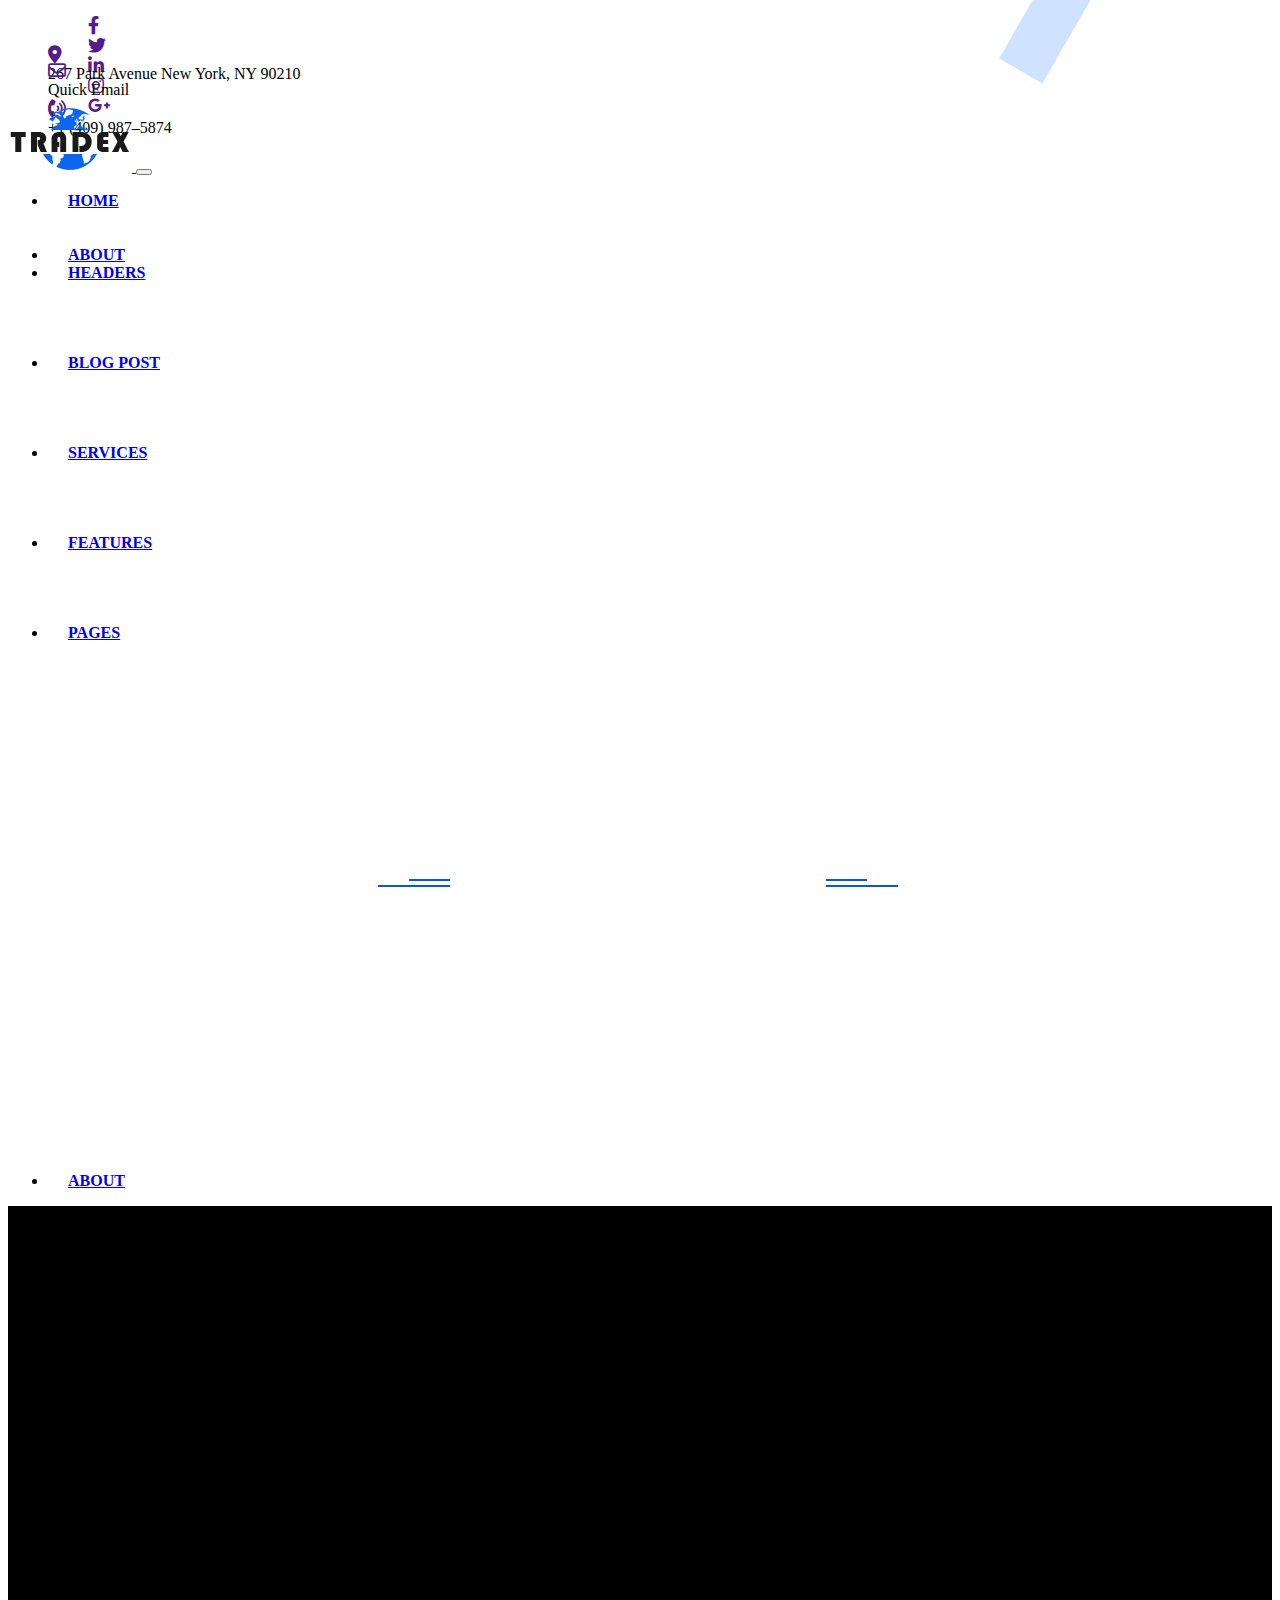
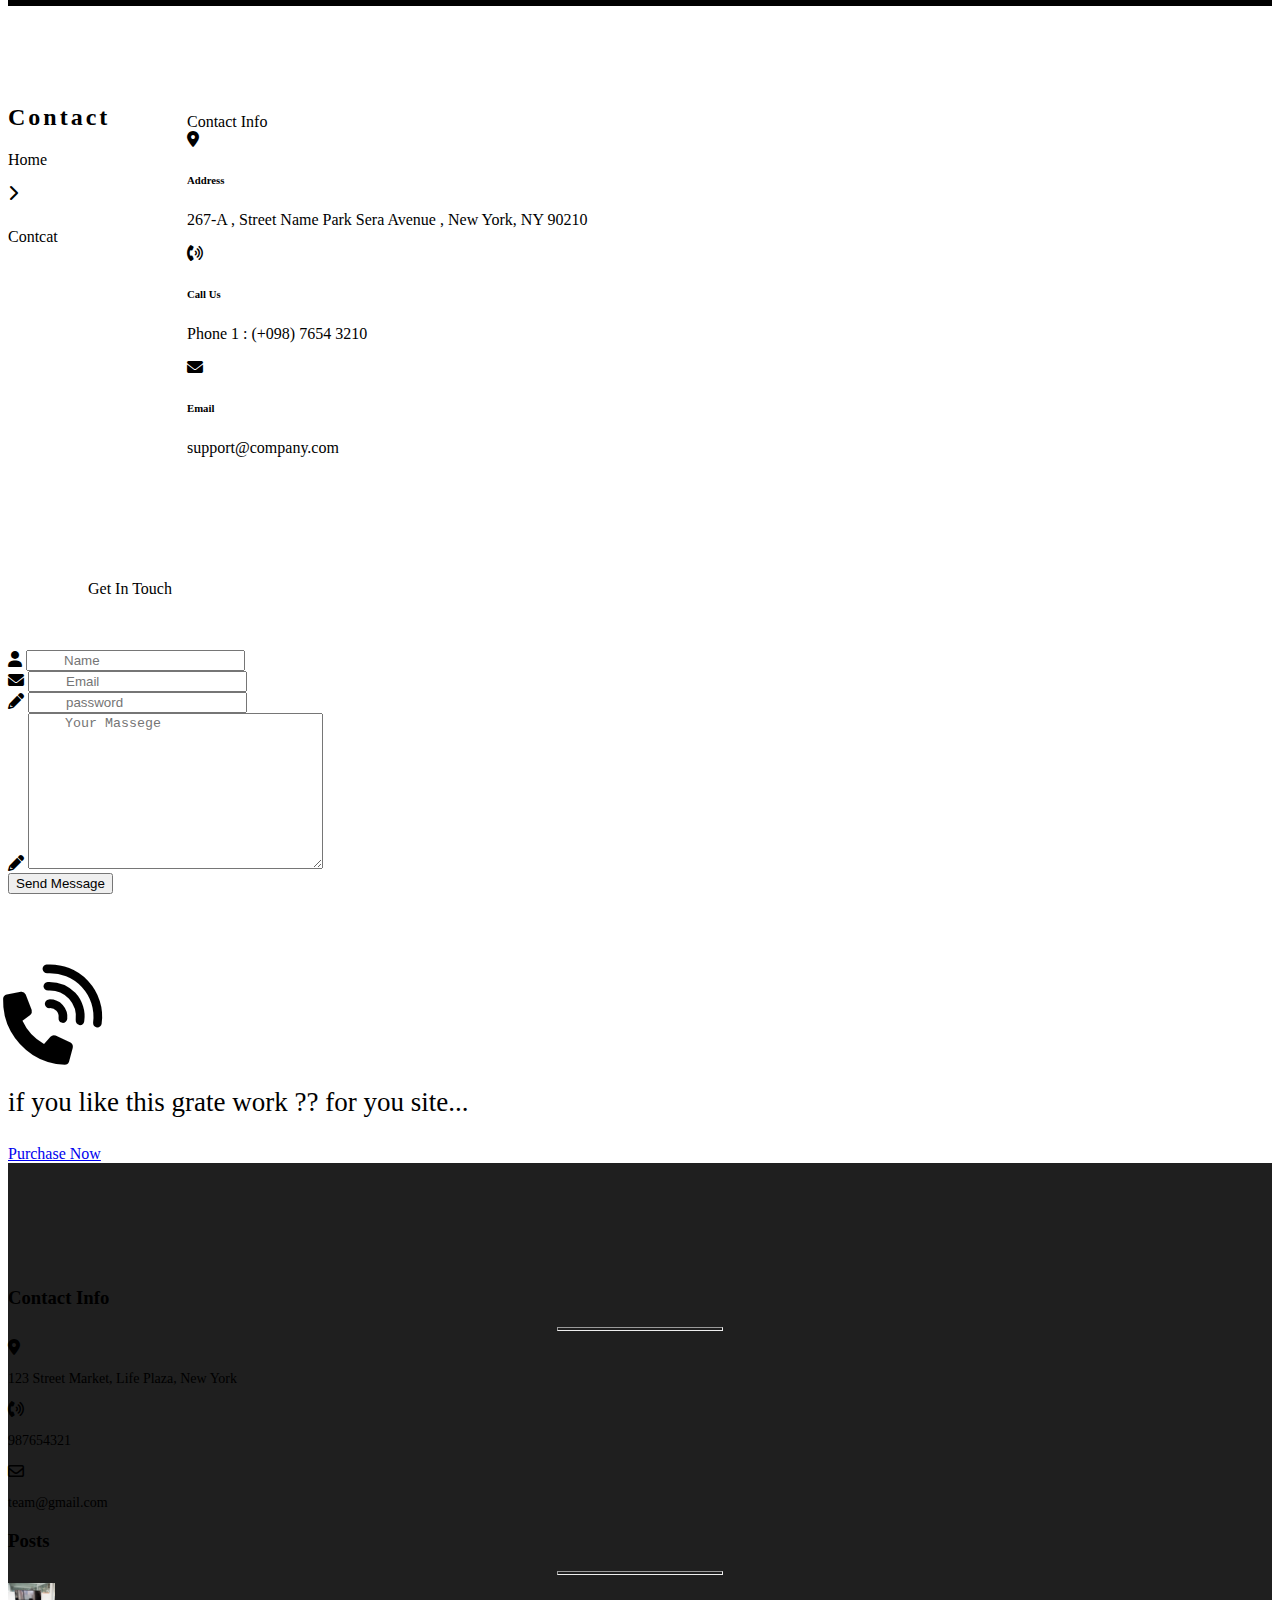
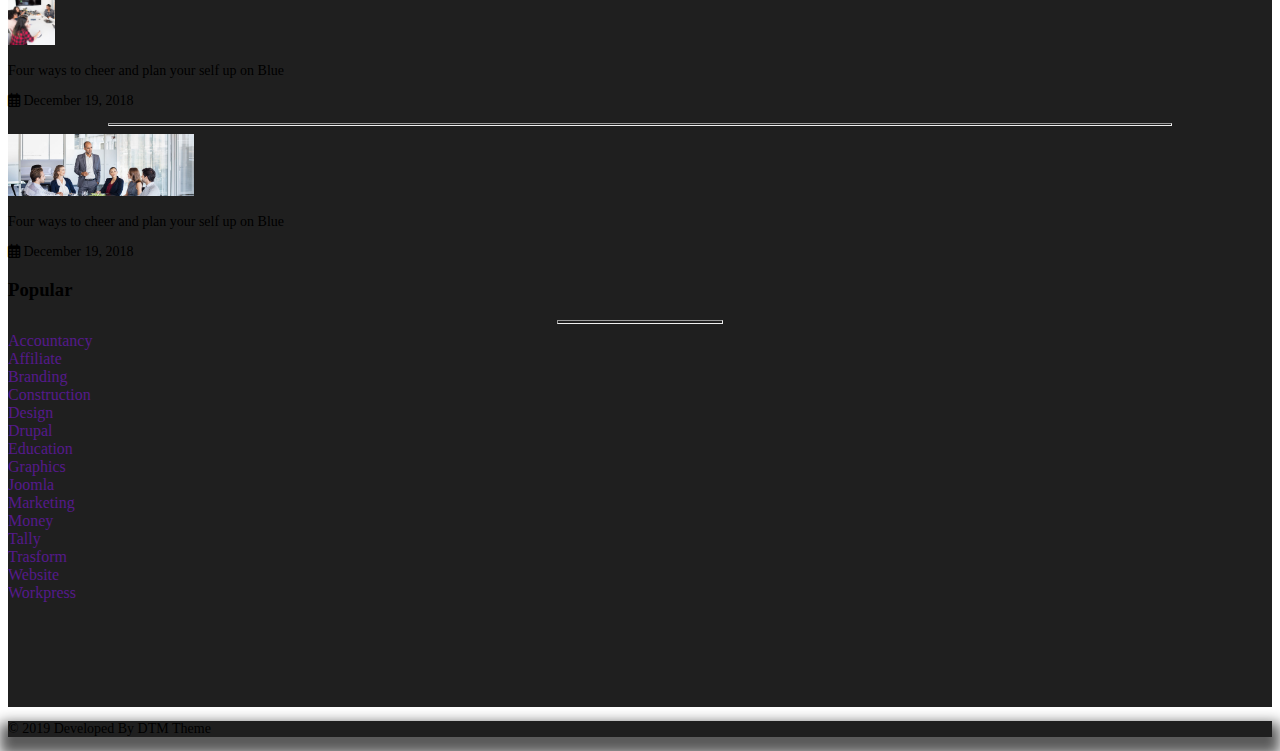
<file: Yasmine-Mahmoud-final-project/contact.html>
<!DOCTYPE html>
<html lang="en">
<head>
    <meta charset="UTF-8">
    <title>Contact-Tradex</title>
    <link href="https://cdn.jsdelivr.net/npm/bootstrap@5.1.3/dist/css/bootstrap.min.css" rel="stylesheet"
        integrity="sha384-1BmE4kWBq78iYhFldvKuhfTAU6auU8tT94WrHftjDbrCEXSU1oBoqyl2QvZ6jIW3" crossorigin="anonymous">
    <link rel="stylesheet" href="css/contact.css">
    <link rel="stylesheet" href="css/all.css">
    <link rel="preconnect" href="https://fonts.googleapis.com">
    <link rel="preconnect" href="https://fonts.gstatic.com" crossorigin="">
    <link href="https://fonts.googleapis.com/css2?family=Work+Sans:wght@100;300;400;800&amp;display=swap"
        rel="stylesheet">
    <link rel="preconnect" href="https://fonts.gstatic.com" crossorigin>
    <link href="https://fonts.googleapis.com/css2?family=Cairo:wght@600&family=Work+Sans:wght@100;300;400;800&display=swap" rel="stylesheet"> 

</head>
<body>
    
<!-- Start header -->
    <header class="bg-primary text-white lg-hidden d-lg-block d-sm-none">
        <div class="container py-1">
            <div class="header d-flex justify-content-between align-items-center my-2 me-2">
                <ul style="list-style:none;" class="d-flex justify-content-start flex-wrap  my-0 px-0">
                    <li class="border-0 border-end border-1 border-white">
                        <ul style="list-style:none;" class="d-flex justify-content-start flex-wrap pe-3 ps-0">
                            <li><a href="" class="text-white pe-3"><i class="fa-brands fa-facebook-f"></i></a></li>
                            <li><a href="" class="text-white pe-3"><i class="fa-brands fa-twitter"></i></a></li>
                            <li><a href="" class="text-white pe-3"><i class="fa-brands fa-linkedin-in"></i></a></li>
                            <li><a href="" class="text-white pe-3"><i class="fa-brands fa-instagram"></i></a></li>
                            <li><a href="" class="text-white"><i class="fa-brands fa-google-plus-g"></i></a></li>
                        </ul>
                    </li>

                    <li class="ps-3">
                        <a href="" class="text-white pe-3"><i class="fa-solid fa-location-dot fs-6"></i></a>
                    </li>

                    <li>
                        <span>267 Park Avenue New York, NY 90210</span>
                    </li>
                </ul>


                <ul style="list-style:none;" class="d-flex justify-content-start flex-wrap  my-0">
                    <li>
                        <a href="" class="text-white pe-3"><i class="fa-regular fa-envelope fs-6"></i></a>
                    </li>

                    <li class="border-0 border-end border-1 border-white">
                        <span class="pe-3">Quick Email</span>
                    </li>

                    <li class="ps-3">
                        <a href="" class="text-white pe-3"><i class="fa-solid fa-phone-volume fs-6"></i></a>
                    </li>

                    <li>
                        <span>+1 (409) 987–5874</span>
                    </li>
                </ul>
            </div>

        </div>

    </header>
<!-- End header -->


<!-- Start navbar -->
    <nav class="navbar navbar-expand-lg navbar-light bg-white sticky-top py-0">
        <div class="container px-0 py-2">

            <a href="#" class="py-3">
                <img src="images/Trade-X-Logo.png" alt="">
            </a>
            <button class="navbar-toggler bg-black" type="button" data-bs-toggle="collapse" data-bs-target="#navbarSupportedContent" aria-controls="navbarSupportedContent" aria-expanded="false" aria-label="Toggle navigation">
                <span class="navbar-toggler-icon bg-white"></span>
            </button>


            <div class="collapse navbar-collapse" id="navbarSupportedContent">
                <ul class="navbar-nav ms-auto mb-2 mb-lg-0 pb-4 navbar-nav-scroll">
                    <li class="nav-item dropdown" arial-label="page">
                        <a class="nav-link text-black dropdown-toggle px-3" href="#" id="navbarDropdownMenuLink-one" role="button"
                            data-bs-toggle="dropdown" aria-expanded="true">HOME</a>
                        <ul class="dropdown-menu p-0 border-0 border-2 border-top rounded-0 border-primary" aria-labelledby="navbarDropdownMenuLink-one" role="menu" aria-expanded="false">
                            <li><a class="dropdown-item" href="#">Home01</a></li>
                            <li><a class="dropdown-item" href="#">Home02</a></li>
                        </ul>
                    </li>

                    <li class="nav-item px-3">
                        <a class="nav-link text-black active" aria-current="page" href="#">ABOUT</a>
                    </li>

                    <li class="nav-item dropdown">
                        <a class="nav-link text-black dropdown-toggle px-3" href="#" id="navbarDropdownMenuLink-two" role="button"
                            data-bs-toggle="dropdown" aria-expanded="false">HEADERS</a>
                        <ul class="dropdown-menu p-0 border-0 border-2 border-top rounded-0 border-primary" aria-labelledby="navbarDropdownMenuLink-two">
                            <li><a class="dropdown-item" href="#">Header Style 1</a></li>
                            <li><a class="dropdown-item" href="#">Header Style 2</a></li>
                            <li><a class="dropdown-item" href="#">Header Style 3</a></li>
                            <li><a class="dropdown-item" href="#">Header Style 4</a></li>
                        </ul>
                    </li>


                    <li class="nav-item dropdown">
                        <a class="nav-link text-black dropdown-toggle px-3" href="#" id="navbarDropdownMenuLink-three" role="button"
                            data-bs-toggle="dropdown" aria-expanded="false">BLOG POST</a>
                        <ul class="dropdown-menu p-0 border-0 border-2 border-top rounded-0 border-primary" aria-labelledby="navbarDropdown-three">
                            <li><a class="dropdown-item" href="#">Blog Grid</a></li>
                            <li><a class="dropdown-item" href="#">Blog Masonary</a></li>
                            <li><a class="dropdown-item" href="#">Clasic</a></li>
                            <li><a class="dropdown-item" href="#">Blog Detail</a></li>
                        </ul>
                    </li>


                    <li class="nav-item dropdown">
                        <a class="nav-link text-black dropdown-toggle px-3" href="#" id="navbarDropdownMenuLink-four" role="button"
                            data-bs-toggle="dropdown" aria-expanded="false">SERVICES</a>
                        <ul class="dropdown-menu p-0 border-0 border-2 border-top rounded-0 border-primary" aria-labelledby="navbarDropdown-four">
                            <li><a class="dropdown-item" href="#">Full Width</a></li>
                            <li><a class="dropdown-item" href="#">Service 2 column</a></li>
                            <li><a class="dropdown-item" href="#">Service 3 column</a></li>
                            <li><a class="dropdown-item" href="#">Service 4 column</a></li>
                        </ul>
                    </li>


                    <li class="nav-item dropdown">
                        <a class="nav-link text-black dropdown-toggle px-3" href="#" id="navbarDropdownMenuLink-five" role="button"
                            data-bs-toggle="dropdown" aria-expanded="false">FEATURES</a>
                        <ul class="dropdown-menu p-0 border-0 border-2 border-top rounded-0 border-primary" aria-labelledby="navbarDropdown-five">
                            <li><a class="dropdown-item" href="#">Shortcodes</a></li>
                            <li><a class="dropdown-item" href="#">Feature 2 column</a></li>
                            <li><a class="dropdown-item" href="#">Feature 3 column</a></li>
                            <li><a class="dropdown-item" href="#">Feature 4 column</a></li>
                        </ul>
                    </li>


                    <li class="nav-item dropdown">
                        <a class="nav-link text-black dropdown-toggle px-3" href="#" id="navbarDropdownMenuLink-six" role="button"
                            data-bs-toggle="dropdown" aria-expanded="false">PAGES</a>
                        <ul class="dropdown-menu table p-0 list-inline border-0 border-2 border-top rounded-0 border-primary" aria-labelledby="navbarDropdownMenuLink-six" style="list-style:none;">
                            <li class="list-inline-item py-2 ps-3 m-0 border-0 border-end border-gray">                                       <ul class="list-unstyled">
                                    <h4 class="fs-5 m-0 pb-3">Project Style 1</h4>
                                    <li class="p-0">
                                        <a href="" class="nav-link py-3 border-0 text-black">2 Column Grid</a>
                                    </li>
                                    <li class="p-0">
                                        <a href="" class="nav-link py-3 border-0">3 Column Grid</a>
                                    </li>
                                    <li class="p-0">
                                        <a href="" class="nav-link py-3 border-0">3 Column Masonary</a>
                                    </li>
                                    <li class="p-0">
                                        <a href="" class="nav-link py-3 border-0">3 Column Masonary</a>
                                    </li> 
                                </ul>
                            </li>

                            <li class="list-inline-item py-2 ps-3 m-0 border-0 border-end border-1 border-gray">
                                <ul class="list-unstyled">
                                    <h4 class="fs-5 m-0 pb-3">Project Style 2</h4>
                                    <li class="p-0">
                                        <a href="" class="nav-link py-3 border-0">2 Col Grid</a>
                                    </li>
                                    <li class="p-0">
                                        <a href="" class="nav-link py-3 border-0">3 Col Grid</a>
                                    </li>
                                    <li class="p-0">
                                        <a href="" class="nav-link py-3 border-0">3 Col Masonary</a>
                                    </li>
                                    <li class="p-0">
                                        <a href="" class="nav-link py-3 border-0">3 Col Masonary</a>
                                    </li> 
                                </ul>
                            </li>

                            <li class="list-inline-item py-2 ps-3 m-0 border-0 border-end border-1 border-gray">
                                <ul class="list-unstyled">
                                    <h4 class="fs-5 m-0 pb-3">Other Page</h4>
                                    <li class="p-0">
                                        <a href="" class="nav-link py-3 border-0">Project Detail</a>
                                    </li>
                                    <li class="p-0">
                                        <a href="" class="nav-link py-3 border-0">Team Style 1</a>
                                    </li>
                                    <li class="p-0">
                                        <a href="" class="nav-link py-3 border-0">Team Style 2</a>
                                    </li>
                                    <li class="p-0">
                                        <a href="" class="nav-link py-3 border-0">Team Detail</a>
                                    </li> 
                                </ul>
                            </li>

                            <li class="list-inline-item py-2 ps-3 m-0 border-0">
                                <ul class="list-unstyled">
                                    <h4 class="fs-5 m-0 pb-3">Other Page</h4>
                                    <li class="p-0">
                                        <a href="" class="nav-link py-3 border-0">Pricing</a>
                                    </li>
                                    <li class="p-0">
                                        <a href="" class="nav-link py-3 border-0">FAQ</a>
                                    </li>
                                    <li class="p-0">
                                        <a href="" class="nav-link py-3 border-0">404</a>
                                    </li>
                                    <li class="p-0">
                                        <a href="" class="nav-link py-3 border-0">Typography</a>
                                    </li> 
                                </ul>
                            </li>
                        </ul>
                    </li>


                    <li class="nav-item">
                        <a class="nav-link active px-3 text-black" aria-current="page" href="#">ABOUT</a>
                    </li>
                </ul>
            </div>
        </div>
    </nav>
<!-- End navbar -->


<!-- Start section one -->
    <section class="sec" style="background-image: url(images/slider1.jpg); height: 400px;">
        <div class="container"> 
            <div class="card-img-overlay overlay1 bg-black opacity-75" style="height: 400px; top: 167px;"></div>
            <div class="card-img-overlay overlay2 text-white d-flex justify-content-center bg-black opacity-50" style="height: 78px; top: 489px;"></div>
            
            <h2 class="fw-bold text-center position-relative text-white fs-1" style="top: 151px; letter-spacing: 3px;">Contact</h2>
            <div class="row justify-content-center position-relative align-items-center" style="top: 300px;">  
                <p class="text-white p-0 b-inline-block position-relative text-end" style="width: 4%;">Home</p>
                <i class="fa-solid fa-chevron-right p-0 text-white position-relative text-center" style="width: 3%; height: 27px;"></i>
                <p class="text-muted p-0 b-inline-block text-start" style="width: 5%;">Contcat</p>
            </div>
        </div>
    </section>
<!-- End section one -->


<!-- start info sec -->
    <section class="info-sec">
        <div class="container">
            <div class="row all-title text-center">
                <div class="col-sm-12">
                   <div class="title">
                        <div class="sec-title position-relative">                            
                            <span class="h2 p-10 fw-bold">Contact Info</span>
                        </div>
                   </div>                
                </div>
            </div>


            <div class="row pt-4">
                <div class="col-4 text-center">
                    <i class="fa-solid fa-location-dot text-primary fs-2"></i>
                    <h6 class="fw-bold py-3">Address</h6>
                    <p class="text-muted">267-A , Street Name Park Sera Avenue , New York, NY 90210</p>
                </div>
                <div class="col-4 text-center">
                    <i class="fa-solid fa-phone-volume text-primary fs-2"></i>
                    <h6 class="fw-bold py-3">Call Us</h6>
                    <p class="text-muted">Phone 1 : (+098) 7654 3210</p>
                </div>
                <div class="col-4 text-center">
                    <i class="fa-solid fa-envelope text-primary fs-2"></i>
                    <h6 class="fw-bold py-3">Email</h6>
                    <p class="text-muted">support@company.com</p>
                </div>
            </div>
        </div>

    </section>
<!-- End info sec -->


<!-- Start form -->
    <section class="form">
        <div class="container">
            <div class="row all-title text-center">
                <div class="col-sm-12">
                   <div class="title">
                        <div class="sec-title position-relative">                            
                            <span class="h2 p-10 fw-bold">Get In Touch</span>
                        </div>
                   </div>                
                </div>
            </div>            


            <form>
                <div class="row py-3">
                    <div class="col-12 col-md-4">  
                        <i class="fa-solid fa-user position-relative" style="top: 27px; left: 13px"></i>                  
                        <input type="text" class="form-control border-0 border-bottom border-dark rounded-0" placeholder="Name" id="userName" aria-describedby="emailHelp">
                        <label class="d-none"></label>
                    </div>
                    <div class="col-12 col-md-4"> 
                        <i class="fa-solid fa-envelope position-relative" style="top: 30px; left: 13px"></i>                 
                        <input type="email" class="form-control border-0 border-bottom border-dark rounded-0" placeholder="Email" id="userEmail" aria-describedby="emailHelp">
                        <label class="d-none"></label>
                    </div>
                    <div class="col-12 col-md-4">
                        <i class="fa-solid fa-pencil position-relative" style="top: 32px; left: 13px"></i>
                        <input type="password" class="form-control border-0 border-bottom border-dark rounded-0" placeholder="password" id="userPassword">
                        <label class="d-none"></label>
                    </div>
                </div>
                <div>
                    <i class="fa-solid fa-pencil position-relative" style="top: 55px; left: 13px"></i>
                    <textarea class="col-12 my-4 form-control border-0 border-bottom border-dark rounded-0" placeholder="Your Massege" id="msg" cols="30" rows="10"></textarea>
                </div>
                <button type="submit" class="btn btn-primary rounded-pill py-2 px-4">Send Message</button>
            </form>
        </div>
    </section>
<!-- End form -->



<!-- Start Purchase section -->
    <section class="purchase-sec bg-primary py-5">
        <div class="container position-relative">
            <i class="fa-solid fa-phone-volume text-white opacity-25 position-absolute"></i>
            <div class="row">
                <div class="col-9">
                    <p class="text-white m-0 text-capitalize">if you like this grate work ?? for you site...</p>
                </div>
                <div class="col-3 d-flex justify-content-end">
                    <a class="btn btn-white py-2 px-5 fw-bold bg-light text-primary border rounded-pill" href="#" role="button">Purchase Now</a>
                </div>
            </div>        
        </div>
    </section>
<!-- Start Purchase section -->


<!-- Start footer -->
    <footer class="up-side">
        <div class="container">
            <div class="up row text-white">
                <div class="col-4">
                    <h3>Contact Info</h3>
                    <hr class="opacity-100 bg-primary">
                    <div class="row my-4 align-items-center">
                        <i class="fa-solid fa-location-dot col-1"></i>
                        <p class="col-11 m-0">123 Street Market, Life Plaza, New York</p>
                    </div>
                    <div class="row my-4 align-items-center">
                        <i class="fa-solid fa-phone-volume col-1"></i>
                        <p class="col-11 m-0">987654321</p>
                    </div>
                    <div class="row my-4 align-items-center">
                        <i class="fa-regular fa-envelope col-1"></i>
                        <p class="col-11 m-0">team@gmail.com</p>
                    </div>
                </div>
                <div class="col-4 posts">
                    <h3>Posts</h3>
                    <hr class="opacity-100 bg-primary">
                    <div class="row align-items-center">
                        <img src="images/footer-1.png" class="col-3" alt="">
                        <div class="cap col-7 px-0">
                            <p class="mb-2">Four ways to cheer and plan your self up on Blue</p>
                            <p class="text-secondary m-0">
                                <i class="fa-regular fa-calendar-days"></i> December 19, 2018
                            </p>
                        </div>
                    </div>
                    <hr class="hr">
                    <div class="row align-items-center">
                        <img src="images/footer-2.jpg" class="col-3" alt="">
                        <div class="cap col-7 px-0">
                            <p class="mb-2">Four ways to cheer and plan your self up on Blue</p>
                            <p class="text-secondary m-0">
                                <i class="fa-regular fa-calendar-days"></i> December 19, 2018
                            </p>
                        </div>
                    </div>
                </div>
                <div class="col-4 pe-2">
                    <h3>Popular</h3>
                    <hr class="opacity-100 bg-primary">
                    <div class="d-inline-flex mb-4 me-2">
                        <a href="" class="btn bg-light rounded-pill border-0 py-2 px-3" role="button">Accountancy</a>
                    </div>
                    <div class="d-inline-flex mb-4 me-1">
                        <a href="" class="btn bg-light rounded-pill border-0 py-1 px-3" role="button">Affiliate</a>
                    </div>
                    <div class="d-inline-flex mb-4 me-1">
                        <a href="" class="btn bg-light rounded-pill border-0 py-1 px-3" role="button">Branding</a>
                    </div>
                    <div class="d-inline-flex mb-4 me-1">
                        <a href="" class="btn bg-light rounded-pill border-0 py-1 px-3" role="button">Construction</a>
                    </div>
                    <div class="d-inline-flex mb-4 me-1">
                        <a href="" class="btn bg-light rounded-pill border-0 py-1 px-3" role="button">Design</a>
                    </div>
                    <div class="d-inline-flex mb-4 me-1">
                        <a href="" class="btn bg-light rounded-pill border-0 py-1 px-3" role="button">Drupal</a>
                    </div>
                    <div class="d-inline-flex mb-4 me-1">
                        <a href="" class="btn bg-light rounded-pill border-0 py-1 px-3" role="button">Education</a>
                    </div>
                    <div class="d-inline-flex mb-4 me-1">
                        <a href="" class="btn bg-light rounded-pill border-0 py-1 px-3" role="button">Graphics</a>
                    </div>
                    <div class="d-inline-flex mb-4 me-1">
                        <a href="" class="btn bg-light rounded-pill border-0 py-1 px-3" role="button">Joomla</a>
                    </div>
                    <div class="d-inline-flex mb-4 me-1">
                        <a href="" class="btn bg-light rounded-pill border-0 py-1 px-3" role="button">Marketing</a>
                    </div>
                    <div class="d-inline-flex mb-4 me-1">
                        <a href="" class="btn bg-light rounded-pill border-0 py-1 px-3" role="button">Money</a>
                    </div>
                    <div class="d-inline-flex mb-4 me-1">
                        <a href="" class="btn bg-light rounded-pill border-0 py-1 px-3" role="button">Tally</a>
                    </div>
                    <div class="d-inline-flex mb-4 me-1">
                        <a href="" class="btn bg-light rounded-pill border-0 py-1 px-3" role="button">Trasform</a>
                    </div>
                    <div class="d-inline-flex mb-4 me-1">
                        <a href="" class="btn bg-light rounded-pill border-0 py-1 px-3" role="button">Website</a>
                    </div>
                    <div class="d-inline-flex mb-4 me-1">
                        <a href="" class="btn bg-light rounded-pill border-0 py-1 px-3" role="button">Workpress</a>
                    </div>
                </div>
            </div>
        </div>
    </footer>
    <footer class="down-side py-4">
        <div class="d-flex justify-content-center text-primary">
            <p class="m-0">&copy; 2019 Developed By DTM Theme</p>
        </div>
    </footer>
<!-- end footer -->






    <script src="https://cdn.jsdelivr.net/npm/bootstrap@5.1.3/dist/js/bootstrap.bundle.min.js"
        integrity="sha384-ka7Sk0Gln4gmtz2MlQnikT1wXgYsOg+OMhuP+IlRH9sENBO0LRn5q+8nbTov4+1p"
        crossorigin="anonymous"></script>
</body>
</html>
</file>
<file: Yasmine-Mahmoud-final-project/css/style.css>
.sec-title{
    padding-top: 43px;
}
.sec-title span{
    font-size: 42px;
}
.all-title p{
    padding: 28px 251px;
    font-size: 15px;
}




/* Start hearder */
header .header ul{
    height: 29px;
}
header .header a i{
    font-size: 18px;
}
.icon{
    bottom: 0;
    position: fixed;
    right: 0;
    z-index: 2;
    padding: 0;
    bottom: 40px;
    right: 40px;
}
.icon i{
    width: 40px;
    height: 40px;
    padding-top: 13px;
    font-size: 18px;
}
/* End hearder */



/* Start Nav section */
.navbar-nav .dropdown-menu{
    display: inline;
    opacity: 0;
    visibility: hidden;
    width: 190px !important;
    transform: translateX(0);
    transition-duration: 0.3s;
}
.navbar-nav .nav-item:hover .dropdown-menu{
    opacity: 1;
    visibility: visible;
    transform: translateX(17px);

}
.navbar-nav a{
    padding-bottom: 33px;
}
.navbar-nav li a{
    font-weight: 600;
    transition-duration: 0.2s;
    padding: 21px 20px;
}
.navbar-nav > .nav-item:hover .nav-link{
    color: #0d6efd !important;
}
.navbar-nav .table{
    width: 850px !important;
    transform: translateX(-710px);
}
.navbar-nav .nav-item:hover .table{
    transform: translateX(-689px);
}
.navbar-nav .table .list-inline-item{
    width: 209px;
}
.navbar-nav .table a{
    border: 0;
}
.navbar-nav .dropdown-menu a{
    font-size: 14px;
    font-weight: 600;
    border-bottom: 1px solid lightgray;
}
.navbar-nav .dropdown-menu .list-inline-item .nav-link{
    color: black !important;
}
.navbar-nav .dropdown-menu .list-inline-item .nav-link:hover{
    color: #0d6efd !important;

}
.navbar-nav .dropdown-menu a:hover{
    color: #0d6efd !important;
    background-color: white;
}
/* End Nav section */



/* Start first section */
.slides .card-img-overlay{
    opacity: 0.8; 
    background-color: #000;
    height: 100%;
}
.slides img{
    height: 625px;
}
.slides h3{
    font-size: 3.5rem;
}
.carousel-indicators [data-bs-target] {
    width: 7px;
    height: 7px;
    margin: 20px 10px;
    opacity: 1;
    transition-duration: 0.3s;
}


.slides .carousel-indicators [aria-current]:active span{
    width: 11px;
    height: 11px;
    background-color: transparent;
    border: 1px solid white;
    margin-top: 26px;
  
}
.slides .carousel-caption{
    bottom: 123px;
}

.carousel-indicators {
    transform: rotate(90deg);
    position: absolute;
    top: 0;
    left: 927px;
}
.slides .carousel-caption p{
    max-width: 600px;
    margin: 0 auto 40px;
}
.slides .carousel-caption a{
    margin: 10px;
    overflow: hidden;
    text-decoration: none;
    transition-duration: 0.3s;
}
.slides a:hover{
    background-color: #0a58ca;
    border-color: #0a58ca !important;
    color: white;
}
.slides .btn-1{
    z-index: 0;
    left: 327px;
}
.slides .btn-2{
    z-index: 0;
    left: 535px;
}
.slides .carousel-caption .btn-1::after{
    background: #fff;
    content: "";
    height: 155px;
    left: -68px;
    opacity: .2;
    position: absolute;
    top: -60px;
    transform: rotate(35deg);
    transition-duration: 0.5s;
    width: 50px;
    z-index: -1;
    box-sizing: border-box;
}
.slides .carousel-caption .btn-1:hover::after{
    left: 209px;
    pointer-events: none;
}
.slides .carousel-caption .btn-2::after{
    background: #fff;
    content: "";
    height: 155px;
    left: -68px;
    opacity: .2;
    position: absolute;
    top: -60px;
    transform: rotate(35deg);
    transition-duration: 0.5s;
    width: 50px;
    z-index: -1;
    box-sizing: border-box;
}
.slides .carousel-caption .btn-2:hover::after{
    left: 209px;
    pointer-events: none;
}
/* .carousel .active .btn-custom{
    animation: 3s 2s slideInUp both;
} */

/* .slides .carousel-caption{
    display: flex;
    justify-content: center;
} */



/* .slides .carousel-item .carousel-caption h3,
.slides .carousel-item .carousel-caption p{
    /* opacity: 0 !important; */



/* .slides .carousel-item:active .carousel-caption h3,
.slides .carousel-item:active .carousel-caption p{
    animation: zoomIn 0.7s ;
}
@keyframes zoomIn{
    0%, 100%{
        opacity: 1;
        width: 100%;
        height: 100%;
    }
} */


/* .slides .carousel-caption a:hover{
    background-color: #0d6efd;
    border-color: #0d6efd;
    color: white;
}
.slides .carousel-caption a::after{
    content: "";
    box-sizing: border-box;
    position: absolute;
    width: 50px;
    height: 121px;
    opacity: 0.2;
    transform: rotate(30deg);
    left: -53px;
    top: 326px;
    z-index: 0;
    transition-duration: 1s;
}
.slides .carousel-caption a:hover::after{
    left: 163px;
    pointer-events: none;
} */

/* End first section */



/* Start of about us */
.sec-two .sec-title::before{
    content: "";
    position: absolute;
    width: 41px;
    height: 2px;
    background-color: #0a58ca;
    bottom: -175px;
    right: 605px;
}
.sec-two .sec-title span::before{
    content: "";
    position: absolute;
    width: 72px;
    height: 2px;
    background-color: #0a58ca;
    bottom: 25px;
    left: 200px;
}
.sec-two .sec-title::after{
    content: "";
    position: absolute;
    width: 41px;
    height: 2px;
    background-color: #0a58ca;
    bottom: -175px;
    left: 608px; 
}
.sec-two .sec-title span::after{
    content: "";
    position: absolute;
    width: 72px;
    height: 2px;
    background-color: #0a58ca;
    bottom: 25px;
    right: 208px;
}
.sec-two .h2{
    line-height: 2;
}
.sec-two p{
    padding-bottom: 12px;
}
.sec-two ul{
    margin-right: 94px;
    bottom: -30px;
    right: 879px;
    z-index: 1;
    font-size: 18px;
    width: 348px;
}
.sec-two ul p{
    font-size: 16px;
    color: gray;
}
.sec-two .list-group{
    margin: 0;
}
.lower-part{
    padding: 80px 0;
}
.lower-part .container{
    padding: 0 113px;
}
.lower-part .col-3{
    padding: 13px;
}
.sec-two ul li i,
.sec-two ul li h6{
    transition-duration: 0.3s;
}
.sec-two ul li:hover i,
.sec-two ul li:hover h6{
    color: #0d6efd;;
}
.sec-two a::after{
    content: "";
    background: #fff;
    box-sizing: border-box;
    position: absolute;
    width: 50px;
    height: 121px;
    opacity: 0.2;
    transform: rotate(30deg);
    left: -53px;
    top: 344px;
    z-index: 0;
    transition-duration: 0.3s;
}
.sec-two a:hover::after{
    left: 163px;
    pointer-events: none;
}

/* End of about us */




/* Start Services */
.services{
    height: 900px;
    background-image: url("../images/cover.jpg");
    background-attachment: fixed;
    background-repeat: no-repeat;
}
.services .card-img-overlay{
    opacity: 0.9; 
    background-color: #000;
    height: 100%;
}
.services .sec-title::before{
    content: "";
    position: absolute;
    width: 41px;
    height: 2px;
    background-color: #0a58ca;
    bottom: 26px;
    left: 402px;
}
.services .sec-title span::before{
    content: "";
    position: absolute;
    width: 72px;
    height: 2px;
    background-color: #0a58ca;
    bottom: 20px;
    left: 371px;
}
.services .sec-title::after{
    content: "";
    position: absolute;
    width: 41px;
    height: 2px;
    background-color: #0a58ca;
    bottom: 26px;
    right: 400px; 
}
.services .sec-title span::after{
    content: "";
    position: absolute;
    width: 72px;
    height: 2px;
    background-color: #0a58ca;
    bottom: 20px;
    right: 369px;
}
.services .row{
    padding: 0 64px;
}
.services .card{
    background-color: #00000000;
}
.services .row .card-body{
    height: 268px;
}
.services .row .card-body i{
    margin-top: 65px
}
.services .card-body div{
    height: 271px;
    bottom: 160px;
}
.services .card a{
    padding: 7px 22px;
}
.services .card span{
    font-size: 15px;
}
.services a::after{
    content: "";
    box-sizing: border-box;
    position: absolute;
    width: 50px;
    height: 121px;
    opacity: 0.2;
    transform: rotate(30deg);
    left: 61px;
    top: 171px;
    z-index: 0;
    transition-duration: 0.3s;
}
.services a:hover::after{
    left: 262px;
    pointer-events: none;
}
.services .card .hidden{
    height: 268px;
    transform: translateY(231px);
    transition-duration: 0.2s;
}
.services .card:hover .hidden{
    transform: translateY(-46px);
}
.services .card:hover{
    border: 0 !important;
}
/* End Services */






/* Start of our work */
.work .container{
    padding: 35px 64px 90px;
}
.work .links{
    word-spacing: 13px;
    font-size: 13px;
}
.work .links span{
    word-spacing: 0;
}

.work .sec-title::before{
    content: "";
    position: absolute;
    width: 41px;
    height: 3px;
    background-color: #0a58ca;
    bottom: 26px;
    left: 441px;
}
.work .sec-title span::before{
    content: "";
    position: absolute;
    width: 72px;
    height: 2px;
    background-color: #0a58ca;
    bottom: 20px;
    left: 410px;
}
.work .sec-title::after{
    content: "";
    position: absolute;
    width: 41px;
    height: 3px;
    background-color: #0a58ca;
    bottom: 26px;
    right: 441px; 
}
.work .sec-title span::after{
    content: "";
    position: absolute;
    width: 72px;
    height: 2px;
    background-color: #0a58ca;
    bottom: 20px;
    right: 410px;
}

.work .imgs .card-img-overlay{
    position: absolute;
    top: auto;
    right: 13px;
    bottom: 10px;
    left: 13px;
    background-color: #1565c0d6;
    transform: scaleX(0);
    transition-duration: 0.2s;
}
.work .card:hover .card-img-overlay{
    transform: scaleX(1);
}
.work .card:hover{
    box-shadow: 0 0 20px 0 #80808082;  
}
.work .card:hover h5{
    cursor: pointer;
}
.work .links a:hover{
    color: #0d6efd !important;
}
.work .links a .s1:focus .imgs .card:first-child{
    display: none !important;
}


/* .work .links a:nth-child(2):focus .imgs .card:last-child,
.work .links a:nth-child(2):focus .imgs .card:nth-child(2),
.work .links a:nth-child(2):focus .imgs .card:nth-child(5) */


/* .card-img-overlay {
    position: absolute;
    top: auto;
    right: 13px;
    bottom: 10px;
    left: 13px;
    background-color: #1565c0d6;
    transform: scaleX(0);
} */


/* End of our work */




/* photo */
/* .image{
    display: none;
} */
/* photo */




/* Start  of our team section */
.team-sec .sec-title::before{
    content: "";
    position: absolute;
    width: 41px;
    height: 2px;
    background-color: #0a58ca;
    bottom: 27px;
    left: 409px;
}
.team-sec .sec-title span::before{
    content: "";
    position: absolute;
    width: 72px;
    height: 2px;
    background-color: #0a58ca;
    bottom: 21px;
    left: 378px;
}
.team-sec .sec-title::after{
    content: "";
    position: absolute;
    width: 41px;
    height: 2px;
    background-color: #0a58ca;
    bottom: 27px;
    right: 413px; 
}
.team-sec .sec-title span::after{
    content: "";
    position: absolute;
    width: 72px;
    height: 2px;
    background-color: #0a58ca;
    bottom: 21px;
    right: 382px;
}
.team-sec .card{
    background-repeat: no-repeat;
    background-size: contain;
    background-position-x: center;
    height: 470px;
}
.team-sec .card .hover{
    box-shadow: -1px -14px 22px -12px #80808082;  
    transition-duration: 0.3s;
    top: 123px; 
}
.team-sec .card:hover .hover{
    transform: translateY(-122px);
}
.team-sec .card .social{
    padding: 12px 68px;
    transition-duration: 0.10s;
    top: 14px;
    transition-delay: 0.2s;
} 
.team-sec .card:hover .social{
    transform: translateY(-14px);
}
.team-sec .card .card-text,
.team-sec .card hr{
    transition-duration: 0.1s;
}
.team-sec .card:hover .card-text{
    visibility: visible !important;
}
.team-sec .card:hover hr{
    width: 0;
}
.team-sec .card-title,
.team-sec .social a{
    
    transition-duration: 0.5s;
}
.team-sec .card-title:hover{
    color: #0d6efd;
    cursor: pointer;
}
.team-sec .social a:hover{
    color: #000 !important;
    cursor: pointer;
}
/* End of our team section */





/* pricing sec */
.pricing-sec .d-flex a{
    width: 210px;
    height: 52px;
}
.pricing-sec .d-flex a span{
    line-height: 2;
}
.pricing-sec .sec-title::before{
    content: "";
    position: absolute;
    width: 41px;
    height: 3px;
    background-color: #0a58ca;
    bottom: 26px;
    left: 479px;
}
.pricing-sec .sec-title span::before{
    content: "";
    position: absolute;
    width: 72px;
    height: 2px;
    background-color: #0a58ca;
    bottom: 19px;
    left: 448px;
}
.pricing-sec .sec-title::after{
    content: "";
    position: absolute;
    width: 41px;
    height: 3px;
    background-color: #0a58ca;
    bottom: 26px;
    right: 480px; 
}
.pricing-sec .sec-title span::after{
    content: "";
    position: absolute;
    width: 72px;
    height: 2px;
    background-color: #0a58ca;
    bottom: 19px;
    right: 449px;
}
.pricing-sec .card hr{
    margin-left: 154px;
    width: 19%;
    height: 1.5px;
}
.pricing-sec .card .btn{
    font-size: 15px;
    font-weight: 600;
}
.pricing-sec a{
    z-index: 0;
}
.pricing-sec a::after{
    content: "";
    background: #fff;
    box-sizing: border-box;
    position: absolute;
    width: 50px;
    height: 121px;
    opacity: 0.2;
    transform: rotate(30deg);
    left: -71px;
    top: -44px;
    z-index: -1;
    transition-duration: 0.5s;
}
.pricing-sec a:hover::after{
    left: 300px;
    pointer-events: none;
}
.pricing-sec .mid-btn::after{
    content: "";
    box-sizing: border-box;
    position: absolute;
    width: 50px;
    height: 121px;
    opacity: 0.2;
    transform: rotate(30deg);
    left: -71px;
    top: -44px;
    z-index: -1;
    transition-duration: 0.5s;
    background-color: #0d6efd;
}
.pricing-sec .mid-btn:hover::after{
    left: 300px;
    pointer-events: none;
}
.pricing-sec .mid-card{
    z-index: 1;
    box-shadow: 0 0 25px 0 #80808082;
}
/* pricing sec */
 



/* Start subscribe section */
.subscribe-sec,
footer{
    background-color: #000000e0;
    padding: 83px 0;
}
.subscribe-sec .right-p{
    word-spacing: 3px;
    font-size: 39px;
}
.subscribe-sec .left-p input{
    font-size: 13px;
    font-weight: 600;
}
/* End subscribe section */



/* Start testimonial section */
.test-sec .sec-title::before{
    content: "";
    position: absolute;
    width: 41px;
    height: 1px;
    background-color: #0a58ca;
    bottom: 23px;
    left: 476px;
}
.test-sec .sec-title span::before{
    content: "";
    position: absolute;
    width: 72px;
    height: 3px;
    background-color: #0a58ca;
    bottom: 16px;
    left: 445px;
}
.test-sec .sec-title::after{
    content: "";
    position: absolute;
    width: 41px;
    height: 1px;
    background-color: #0a58ca;
    bottom: 21px;
    right: 475px; 
}
.test-sec .sec-title span::after{
    content: "";
    position: absolute;
    width: 72px;
    height: 3px;
    background-color: #0a58ca;
    bottom: 16px;
    right: 444px;
}
.test-sec .carousel-inner .carousel-item .card{
    width: 550px;
}

.test-sec .btn{
    width: 40px;
    padding: 0;
}

.owl-prev{
    background-color: burlywood !important;
}
/* End testimonial section */




/* Start Blog section */
.blog-sec{
    padding-top: 35px;
}
.blog-sec .sec-title span::before{
    content: "";
    position: absolute;
    width: 72px;
    height: 2px;
    background-color: #0a58ca;
    bottom: 21px;
    left: 445px;
}
.blog-sec .sec-title span::after{
    content: "";
    position: absolute;
    width: 72px;
    height: 2px;
    background-color: #0a58ca;
    bottom: 21px;
    right: 445px;
}

.blog-sec .card-one{
    box-shadow: 0px 0px 32px -11px grey;
}

.blog-sec .card-one .user{
    font-size: 13px;
}
.blog-sec .social{
    right: 4px;
    width: 46px;
    border-bottom-left-radius: 6px;
}
.card-one:hover .social{
    background-color: #0d6efd !important;
}
.blog-sec .col-10::before{
    content: "";
    position: absolute;
    height: 2px;
    width: 98px;
    background-color: #0d6efd;
    top: 105px;
    transition-duration: 0.5s;
}
.card-one:hover .col-10::before{
    width: 320px;
}
.card-one img{
    transition-duration: 0.5s;
    right: -3px;
}
.card-one:hover img{
    position: relative;
    width: 406px;
    transform: scale(1.1) rotate(-3deg);
    overflow: hidden;
}

/* .blog-sec:hover .card-body{
    
} */

/* .blog-sec .card-two .user{
    font-size: 13px;
}
.blog-sec .social{
    right: 4px;
    width: 46px;
    border-bottom-left-radius: 6px;
}
.blog-sec .card-two:hover .social{
    background-color: #0d6efd !important;
}
.blog-sec .card-two .col-10::before{
    content: "";
    position: absolute;
    height: 2px;
    width: 98px;
    background-color: #0d6efd;
    top: 105px;
    transition-duration: 0.5s;
}
.blog-sec .card-two:hover .col-10::before{
    width: 320px;
}
.blog-sec .card-two img{
    transition-duration: 0.5s;
}
.blog-sec .card-two:hover img{
    position: relative;
    width: 406px;
    transform: scale(1.1) rotate(-3deg);
    overflow: hidden;
}
.blog-sec .card-body{
    box-sizing: border-box;
}
.blog-sec:hover .card-body{
    position: static;
} */

/* End Blog section */




/* Start client section */
.client-sec {
    margin-bottom: 122px;
}
.client-sec .barnds img{
    width: 31%;
    height: 128px;
    border-radius: 6px;
    padding-right: 57px;
    padding-left: 57px;
}
.client-sec .client{
    filter: drop-shadow(-10px 12px 18px rgba(0, 0, 0, 0.3));
    right: 29px;
}
.client-sec p{
    margin-left: -12px;
}
.client-sec .sec-title::after{
    content: "";
    position: absolute;
    width: 41px;
    height: 2px;
    background-color: #0a58ca;
    bottom: 44px;
    right: 482px; 
}
.client-sec .sec-title span::after{
    content: "";
    position: absolute;
    width: 72px;
    height: 3px;
    background-color: #0a58ca;
    bottom: 37px;
    right: 451px;
}
/* End client section */



/* Start purchase section */
.purchase-sec i{
    font-size: 93px;
    transform: rotate(-43deg);
    bottom: -22px;
    left: 64px;
}
.purchase-sec p{
    font-size: 27px;
    font-weight: 500;
}
.purchase-sec a{
    z-index: 0;
}
.purchase-sec a::after{
    content: "";
    box-sizing: border-box;
    position: absolute;
    width: 50px;
    height: 121px;
    opacity: 0.2;
    transform: rotate(30deg);
    left: 1026px;
    top: -42px;
    z-index: -1;
    transition-duration: 1s;
    background-color: #0d6efd;
}
.purchase-sec a:hover::after{
    left: 1323px;
    pointer-events: none;
}
/* End purchase section */





/* Start footer  */
.up-side{
    padding: 105px 0;
}
footer .up p{
    font-size: 14px;
}
footer hr{
    width: 13%;
    height: 2px !important;
}
footer img{
    height: 62px;
}
footer img:hover{
    opacity: 60%;
}
footer .cap p:first-child{
    transition-duration: 1s;
}
footer .cap p:first-child:hover{
    color: #adb5bd;
    cursor: pointer;;
}
footer .posts .hr{
    height: 1.5px !important;
    width: 84%;
}
footer button{
    color: #000000e0;
    font-size: 12px;
}
footer .btn{
    text-decoration: none;
    transition-duration: 200ms;
}
footer a:hover{
    background-color: #0a58ca !important;
    border-color: #0a58ca;
    color: white !important;
}
.down-side{
    box-shadow: 0 10px 14px 8px #000000a6;
}
.down-side p{
    font-size: 14px;
    font-weight: 500;
}
.down-side p:hover{
    cursor: pointer;
}
/* End footer  */
</file>
<file: Yasmine-Mahmoud-final-project/css/contact.css>
/* Start hearder */
header .header ul{
    height: 29px;
}
header .header a i{
    font-size: 18px;
}
.icon{
    bottom: 0;
    position: fixed;
    right: 0;
    z-index: 2;
    padding: 0;
    bottom: 40px;
    right: 40px;
}
.icon i{
    width: 40px;
    height: 40px;
    padding-top: 13px;
    font-size: 18px;
}
/* End hearder */


/* Start Nav section */
.navbar-nav .dropdown-menu{
    display: inline;
    opacity: 0;
    visibility: hidden;
    width: 190px !important;
    transform: translateX(0);
    transition-duration: 0.3s;
}
.navbar-nav .nav-item:hover .dropdown-menu{
    opacity: 1;
    visibility: visible;
    transform: translateX(17px);

}
.navbar-nav a{
    padding-bottom: 33px;
}
.navbar-nav li a{
    font-weight: 600;
    transition-duration: 0.2s;
    padding: 21px 20px;
}
.navbar-nav > .nav-item:hover .nav-link{
    color: #0d6efd !important;
}
.navbar-nav .table{
    width: 850px !important;
    transform: translateX(-710px);
}
.navbar-nav .nav-item:hover .table{
    transform: translateX(-689px);
}
.navbar-nav .table .list-inline-item{
    width: 209px;
}
.navbar-nav .table a{
    border: 0;
}
.navbar-nav .dropdown-menu a{
    font-size: 14px;
    font-weight: 600;
    border-bottom: 1px solid lightgray;
}
.navbar-nav .dropdown-menu .list-inline-item .nav-link{
    color: black !important;
}
.navbar-nav .dropdown-menu .list-inline-item .nav-link:hover{
    color: #0d6efd !important;

}
.navbar-nav .dropdown-menu a:hover{
    color: #0d6efd !important;
    background-color: white;
}
/* End Nav section */




/* Start section one */
.sec{
    height: 900px;
    background-image: url("../images/slider-1.jpg");
    background-attachment: fixed;
    background-repeat: no-repeat;
}
.overlay1{
    background-color: #000;
    height: 100%;
}
.sec p:hover{
    cursor: pointer;
}



/* End section one */



/* info. sec. */
.info-sec{
    padding: 107px 179px;
}
.info-sec .sec-title::before{
    content: "";
    position: absolute;
    width: 41px;
    height: 2px;
    background-color: #0a58ca;
    bottom: 19px;
    left: 409px;
}
.info-sec .sec-title span::before{
    content: "";
    position: absolute;
    width: 72px;
    height: 2px;
    background-color: #0a58ca;
    bottom: 13px;
    left: 378px;
}
.info-sec .sec-title::after{
    content: "";
    position: absolute;
    width: 41px;
    height: 2px;
    background-color: #0a58ca;
    bottom: 19px;
    right: 413px; 
}
.info-sec .sec-title span::after{
    content: "";
    position: absolute;
    width: 72px;
    height: 2px;
    background-color: #0a58ca;
    bottom: 13px;
    right: 382px;
}
/* info. sec. */




/* form */
.form .all-title{
    padding: 0 80px;
}
.form .sec-title::before{
    content: "";
    position: absolute;
    width: 41px;
    height: 2px;
    background-color: #0a58ca;
    bottom: 19px;
    left: 409px;
}
.form .sec-title span::before{
    content: "";
    position: absolute;
    width: 72px;
    height: 2px;
    background-color: #0a58ca;
    bottom: 13px;
    left: 378px;
}
.form .sec-title::after{
    content: "";
    position: absolute;
    width: 41px;
    height: 2px;
    background-color: #0a58ca;
    bottom: 19px;
    right: 413px; 
}
.form .sec-title span::after{
    content: "";
    position: absolute;
    width: 72px;
    height: 2px;
    background-color: #0a58ca;
    bottom: 13px;
    right: 382px;
}
form{
    padding: 52px 0 73px;
}
form .form-control{
    padding-left: 36px;
}
form input:hover,
form .form-control:focus{
    border-color: blue !important;
    box-shadow: 0 0 0 0 transparent !important;
    /* border-color: blue !important; */
}
form .btn:hover{
    background-color: #000;
}

/* form */






/* Start purchase section */
.purchase-sec i{
    font-size: 93px;
    transform: rotate(-43deg);
    bottom: -22px;
    left: 64px;
}
.purchase-sec p{
    font-size: 27px;
    font-weight: 500;
}
.purchase-sec a{
    z-index: 0;
}
.purchase-sec a::after{
    content: "";
    box-sizing: border-box;
    position: absolute;
    width: 50px;
    height: 121px;
    opacity: 0.2;
    transform: rotate(30deg);
    left: 1026px;
    top: -42px;
    z-index: -1;
    transition-duration: 1s;
    background-color: #0d6efd;
}
.purchase-sec a:hover::after{
    left: 1323px;
    pointer-events: none;
}
/* End purchase section */


/* Start footer  */
footer{
    background-color:   #000000e0;
}

.up-side{
    padding: 105px 0;
}
footer .up p{
    font-size: 14px;
}
footer hr{
    width: 13%;
    height: 2px !important;
}
footer img{
    height: 62px;
}
footer img:hover{
    opacity: 60%;
}
footer .cap p:first-child{
    transition-duration: 1s;
}
footer .cap p:first-child:hover{
    color: #adb5bd;
    cursor: pointer;;
}
footer .posts .hr{
    height: 1.5px !important;
    width: 84%;
}
footer button{
    color: #000000e0;
    font-size: 12px;
}
footer .btn{
    text-decoration: none;
    transition-duration: 200ms;
}
footer a:hover{
    background-color: #0a58ca !important;
    border-color: #0a58ca;
    color: white !important;
}
.down-side{
    box-shadow: 0 10px 14px 8px #000000a6;
}
.down-side p{
    font-size: 14px;
    font-weight: 500;
}
.down-side p:hover{
    cursor: pointer;
}
/* End footer  */
</file>
